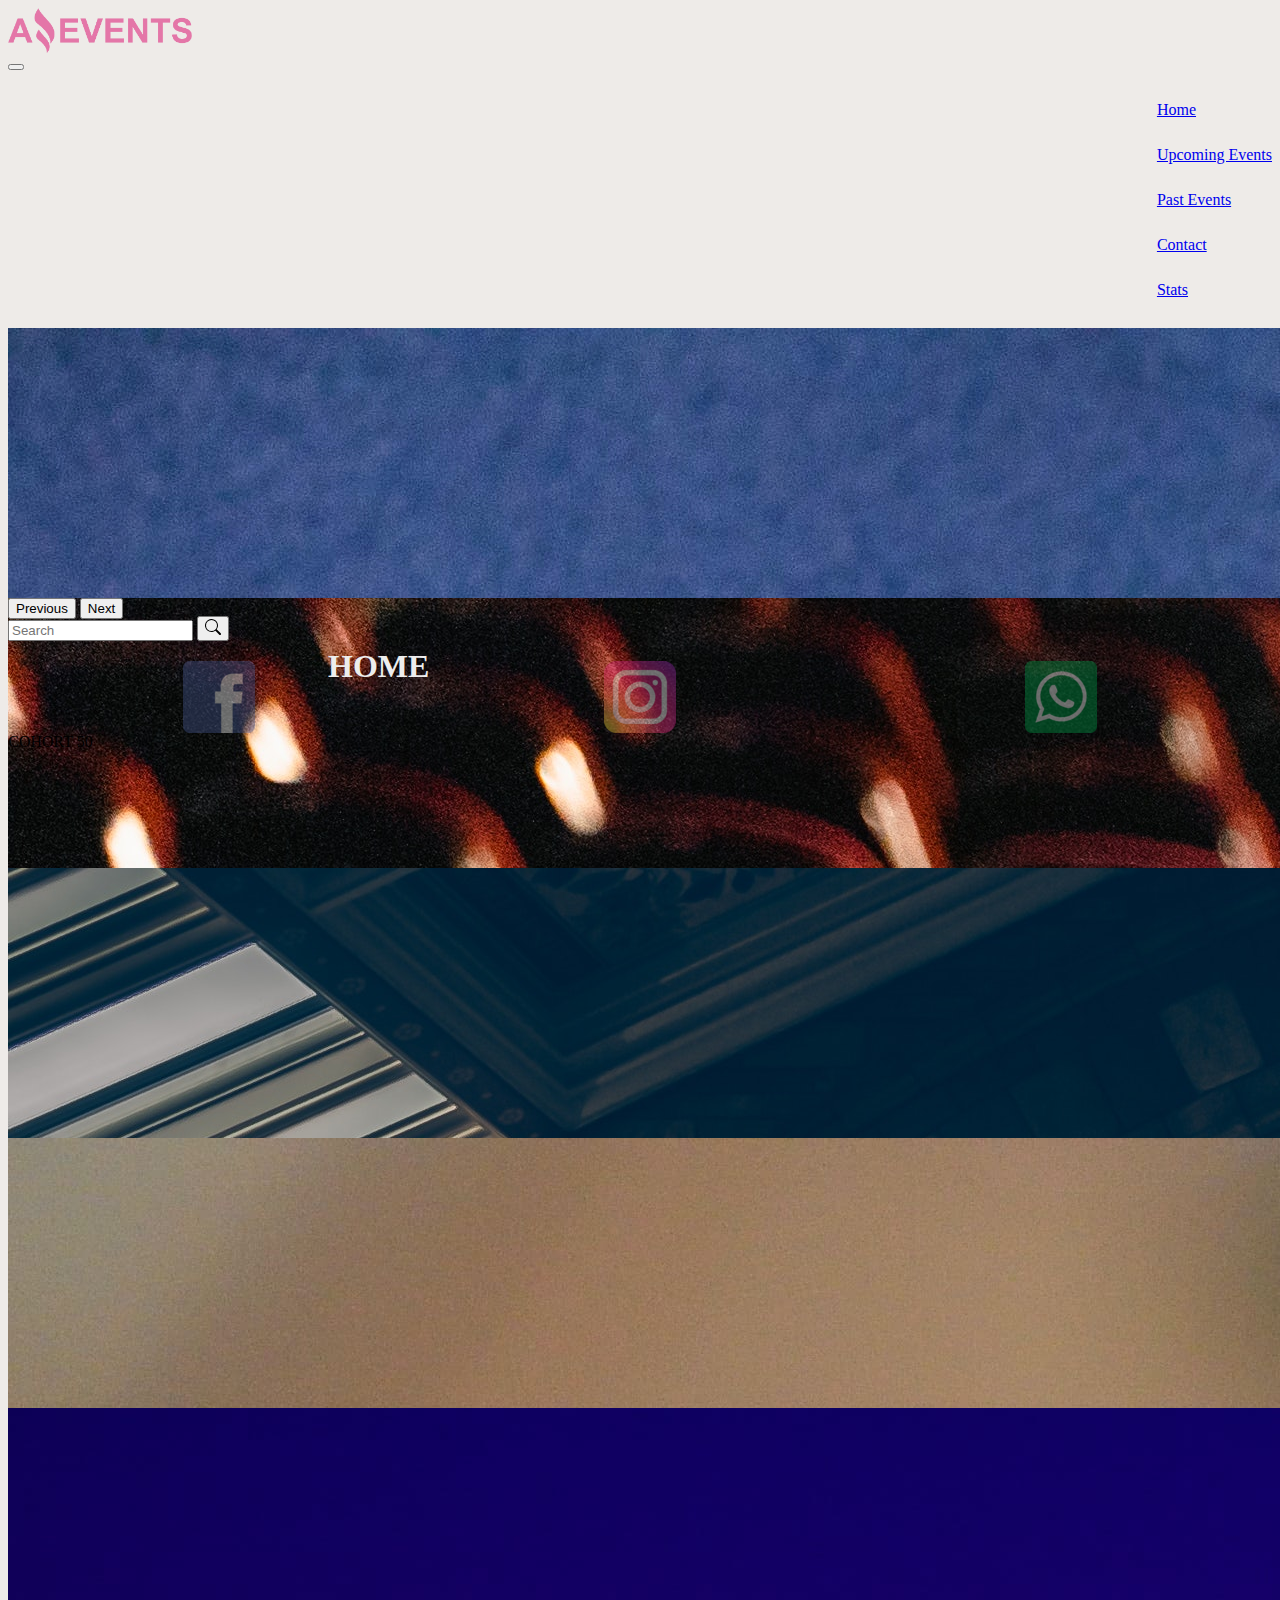
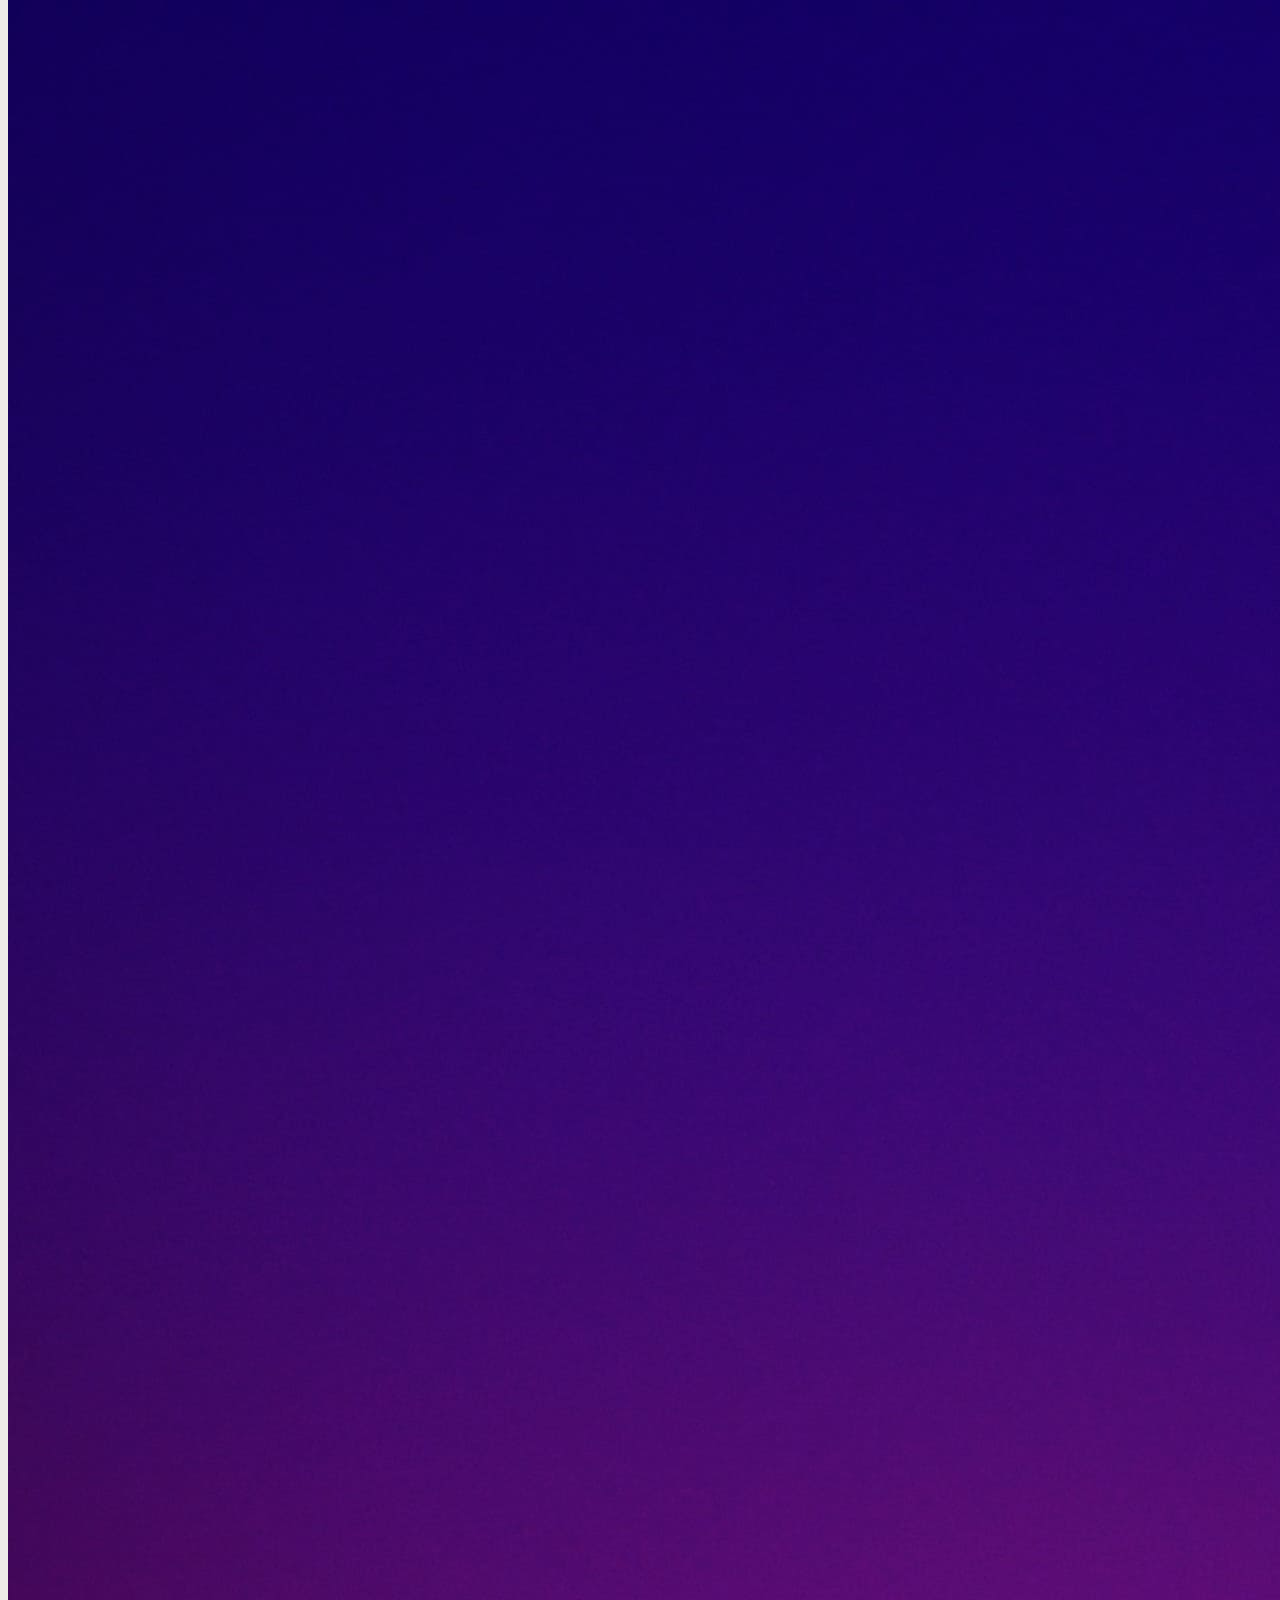
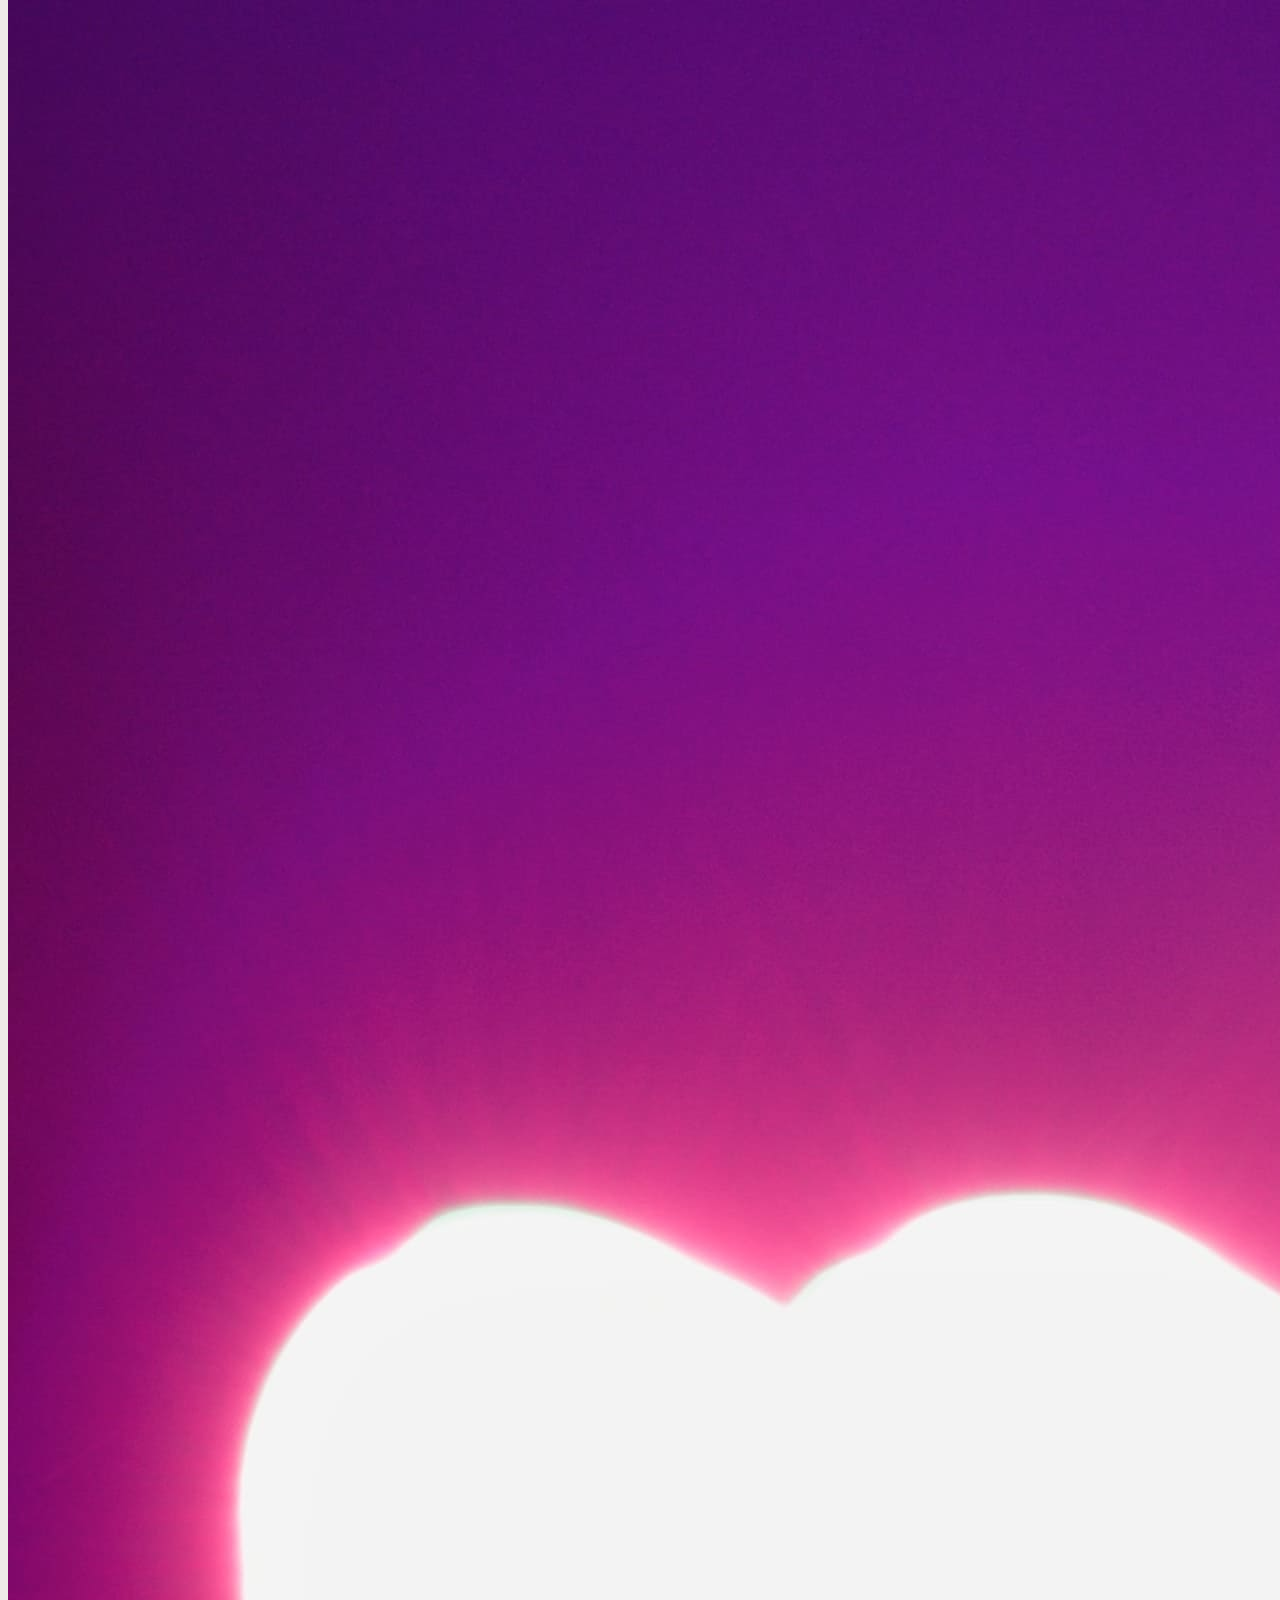
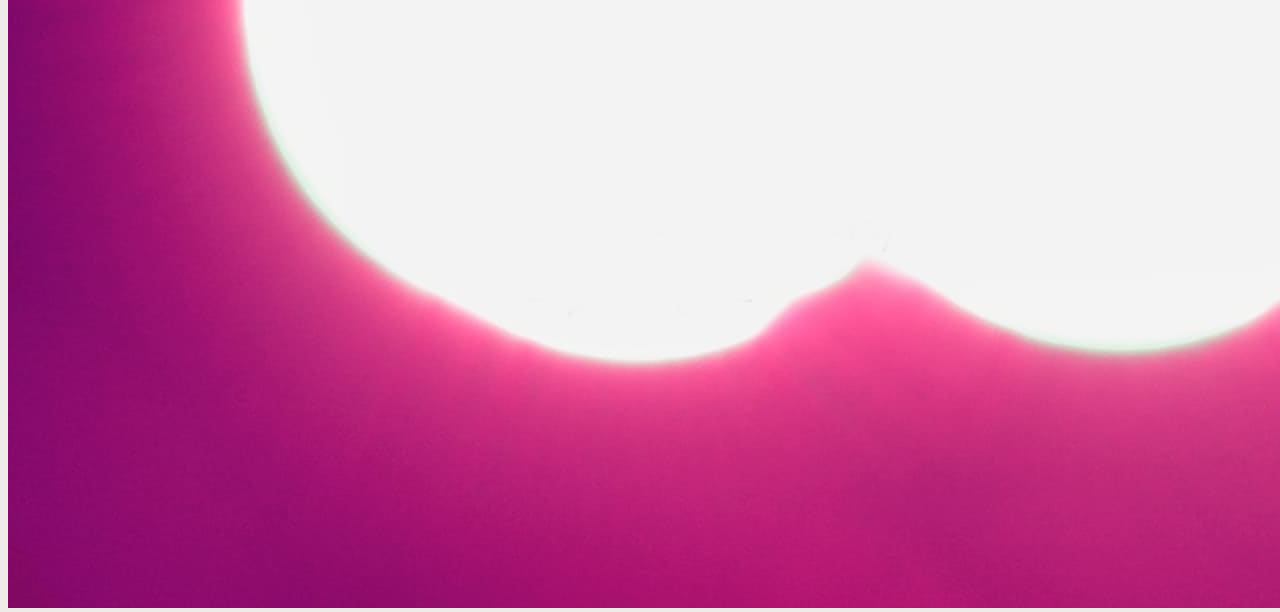
<file: index.html>
<!DOCTYPE html>
<html lang="en">

<head>
    <meta charset="UTF-8">
    <meta name="viewport" content="width=device-width, initial-scale=1.0">
    <title>Amazing Events - Home</title>
    <link rel="shortcut icon" href="./assets/images/favicon.png" type="image/x-icon">
    <link href="https://cdn.jsdelivr.net/npm/bootstrap@5.3.1/dist/css/bootstrap.min.css" rel="stylesheet"
        integrity="sha384-4bw+/aepP/YC94hEpVNVgiZdgIC5+VKNBQNGCHeKRQN+PtmoHDEXuppvnDJzQIu9" crossorigin="anonymous">
    <link rel="stylesheet" href="./assets/styles/style.css">
</head>

<body>
    <nav class="navbar navbar-expand-lg bg-body-tertiary ">
        <div class="container-fluid d-flex justify-content-between  ">
          <a class="navbar-brand col-lg-4" href="#"><img src="./assets/images/amazing_brand.png" alt="Amazing events logo"></a>
          <button class="navbar-toggler" type="button" data-bs-toggle="collapse" data-bs-target="#navbarNav" aria-controls="navbarNav" aria-expanded="false" aria-label="Toggle navigation">
            <span class="navbar-toggler-icon"></span>
          </button>
          <div class="collapse navbar-collapse " id="navbarNav">
            <ul class="navbar-nav gap-3">
              <li class="nav-item btn btn-outline-danger">
                <a class="nav-link active" aria-current="page" href="#">Home</a>
              </li>
              <li class="nav-item btn btn-outline-danger">
                <a class="nav-link" href="./assets/pages/upcomingEvents.html">Upcoming Events</a>
              </li>
              <li class="nav-item btn btn-outline-danger">
                <a class="nav-link" href="./assets/pages/pastEvents.html">Past Events</a>
              </li>
              <li class="nav-item btn btn-outline-danger">
                <a class="nav-link" href="./assets/pages/contact.html">Contact</a>
              </li>
              <li class="nav-item btn btn-outline-danger">
                <a class="nav-link" href="./assets/pages/stats.html">Stats</a>
              </li>
            </ul>
          </div>
        </div>
      </nav>

      <header id="hIndex">
        <div id="headerCarousel" class="carousel slide carousel-fade " data-bs-ride="carousel">
          <div class="carousel-inner d-flex">
            <h1 id="indexPag" class="align-self-center col-6 text-center display-1 pagRef">HOME</h1>
            <div class="carousel-item active">
              <img src="./assets/images/optional_banner_1.jpg" class="d-block w-100" alt="Banner food">
            </div>
            <div class="carousel-item">
              <img src="./assets/images/optional_banner_2.jpg" class="d-block w-100" alt="Banner teather">
            </div>
            <div class="carousel-item">
              <img src="./assets/images/optional_banner_3.jpg" class="d-block w-100" alt="Banner Museum">
            </div>
            <div class="carousel-item">
              <img src="./assets/images/optional_banner_4.jpg" class="d-block w-100" alt="Banner spots">
            </div>
            <div class="carousel-item">
              <img src="./assets/images/optional_banner_5.jpg" class="d-block w-100" alt="Banner music show">
            </div>
          </div>
          <button class="carousel-control-prev" type="button" data-bs-target="#headerCarousel" data-bs-slide="prev">
            <span class="carousel-control-prev-icon" aria-hidden="true"></span>
            <span class="visually-hidden">Previous</span>
          </button>
          <button class="carousel-control-next" type="button" data-bs-target="#headerCarousel" data-bs-slide="next">
            <span class="carousel-control-next-icon" aria-hidden="true"></span>
            <span class="visually-hidden">Next</span>
          </button>
        </div>
      </header>
      <hr>
      <main id="mainInx" class=" d-flex flex-column gap-4 col-12 my-4">
          <!-- category -->
        <div class="d-flex flex-wrap m-3 gap-3 justify-content-between">
          <div id="filterBox" class="btn-group btn-group-sm d-flex flex-wrap   col-12 col-xl-8 col-xxl-8 " role="group" aria-label="Basic radio toggle button group">
            <!-- checkboxes-->
            
          </div>
          <!-- search -->
          <div class="container-fluid col-md-10 col-lg-4 col-xl-2 m-xl-0">
            <form class="d-flex" role="search">
              <input id="inputBtn" class="form-control me-2" type="search" placeholder="Search" aria-label="Search">
              <button id="searchBtn" class="btn btn-outline-danger" type="submit"><svg xmlns="http://www.w3.org/2000/svg" width="16" height="16"
                  fill="currentColor" class="bi bi-search" viewBox="0 0 16 16">
                  <path
                    d="M11.742 10.344a6.5 6.5 0 1 0-1.397 1.398h-.001c.03.04.062.078.098.115l3.85 3.85a1 1 0 0 0 1.415-1.414l-3.85-3.85a1.007 1.007 0 0 0-.115-.1zM12 6.5a5.5 5.5 0 1 1-11 0 5.5 5.5 0 0 1 11 0z" />
                </svg></button>
            </form>
          </div>
        </div>
        <!-- cards -->
        <section id="cardsIndex" class="container-fluid d-flex flex-wrap justify-content-center gap-5 ">
          
        </section>
      </main>
      <hr>
      <footer class="d-flex flex-wrap p-5 col-12">
        <div class="d-flex gap-3 flex-md-row flex-lg-row align-self-center">
          <a href="https://www.facebook.com/">
            <img src="./assets/images/facebook.png" alt="facebook logo">
          </a>
          <a href="https://www.instagram.com/">
          <img src="./assets/images/instagram.png" alt="instagram logo">
          </a>
          <a href="https://web.whatsapp.com/">
          <img src="./assets/images/whatsapp.png" alt="whatsapp logo">
          </a>
        </div>
        <p class="h-25 m-0 align-self-center display-5 h-75">COHORT 50</p>
      </footer>
<!--  bootstrap y scripts  -->
    <script type="module" src="./assets/scripts/modules/functions.js"></script>
    <script src="https://cdn.jsdelivr.net/npm/bootstrap@5.3.1/dist/js/bootstrap.bundle.min.js"
        integrity="sha384-HwwvtgBNo3bZJJLYd8oVXjrBZt8cqVSpeBNS5n7C8IVInixGAoxmnlMuBnhbgrkm"
        crossorigin="anonymous"></script>
    <script type="module" src="./assets/scripts/index.js"></script>    
</body>

</html>
</file>
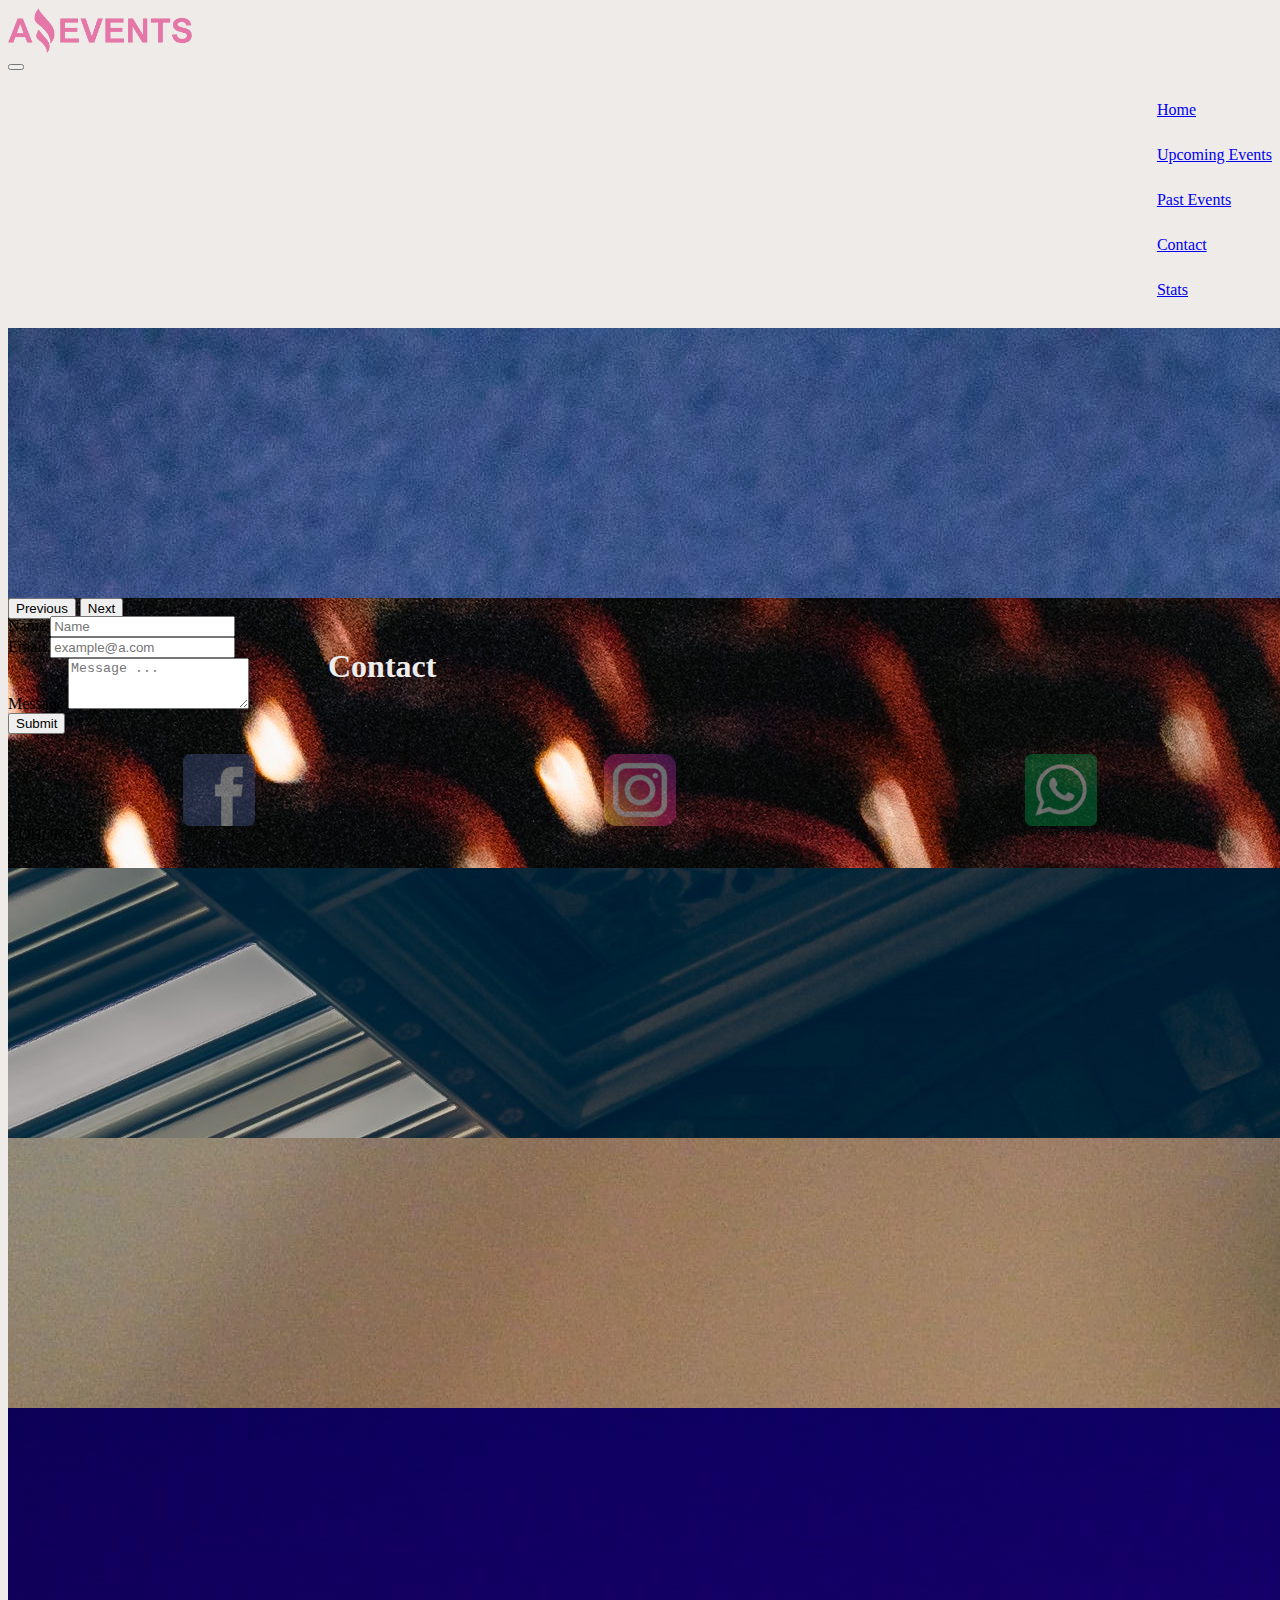
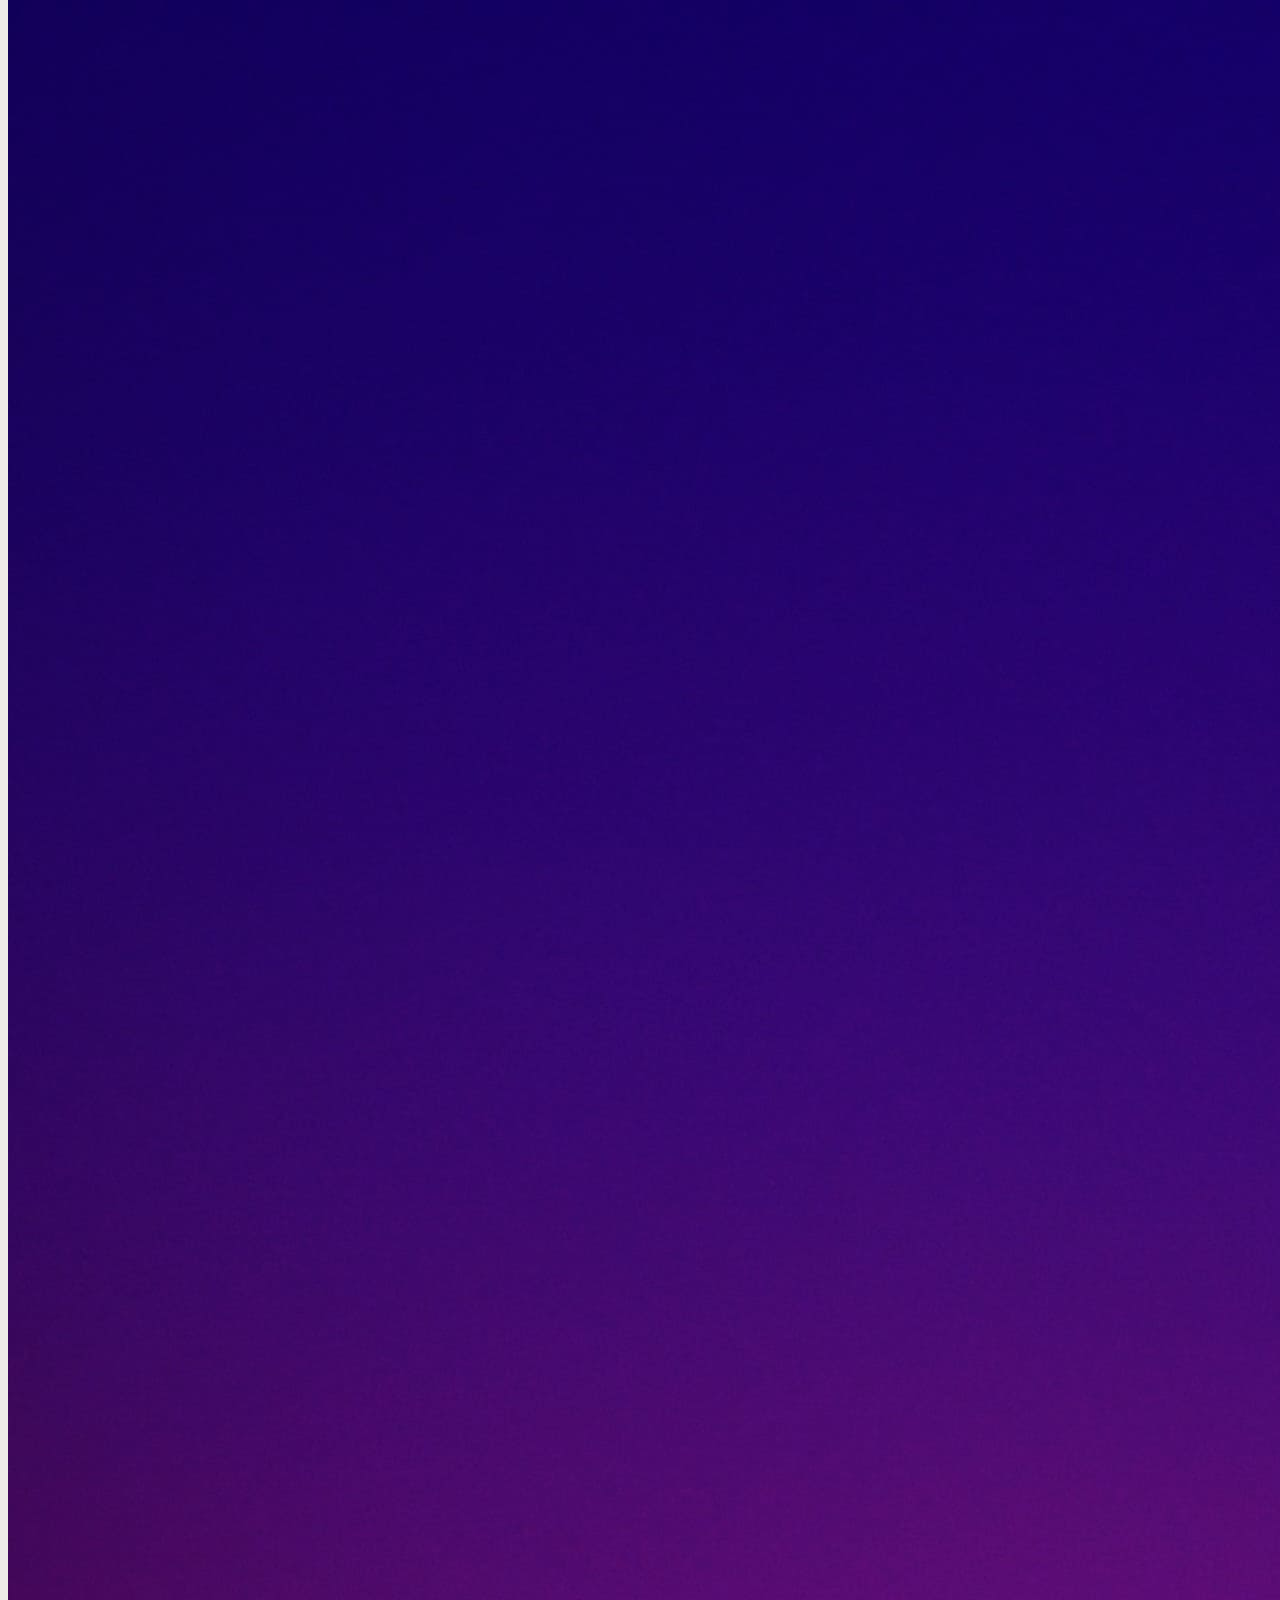
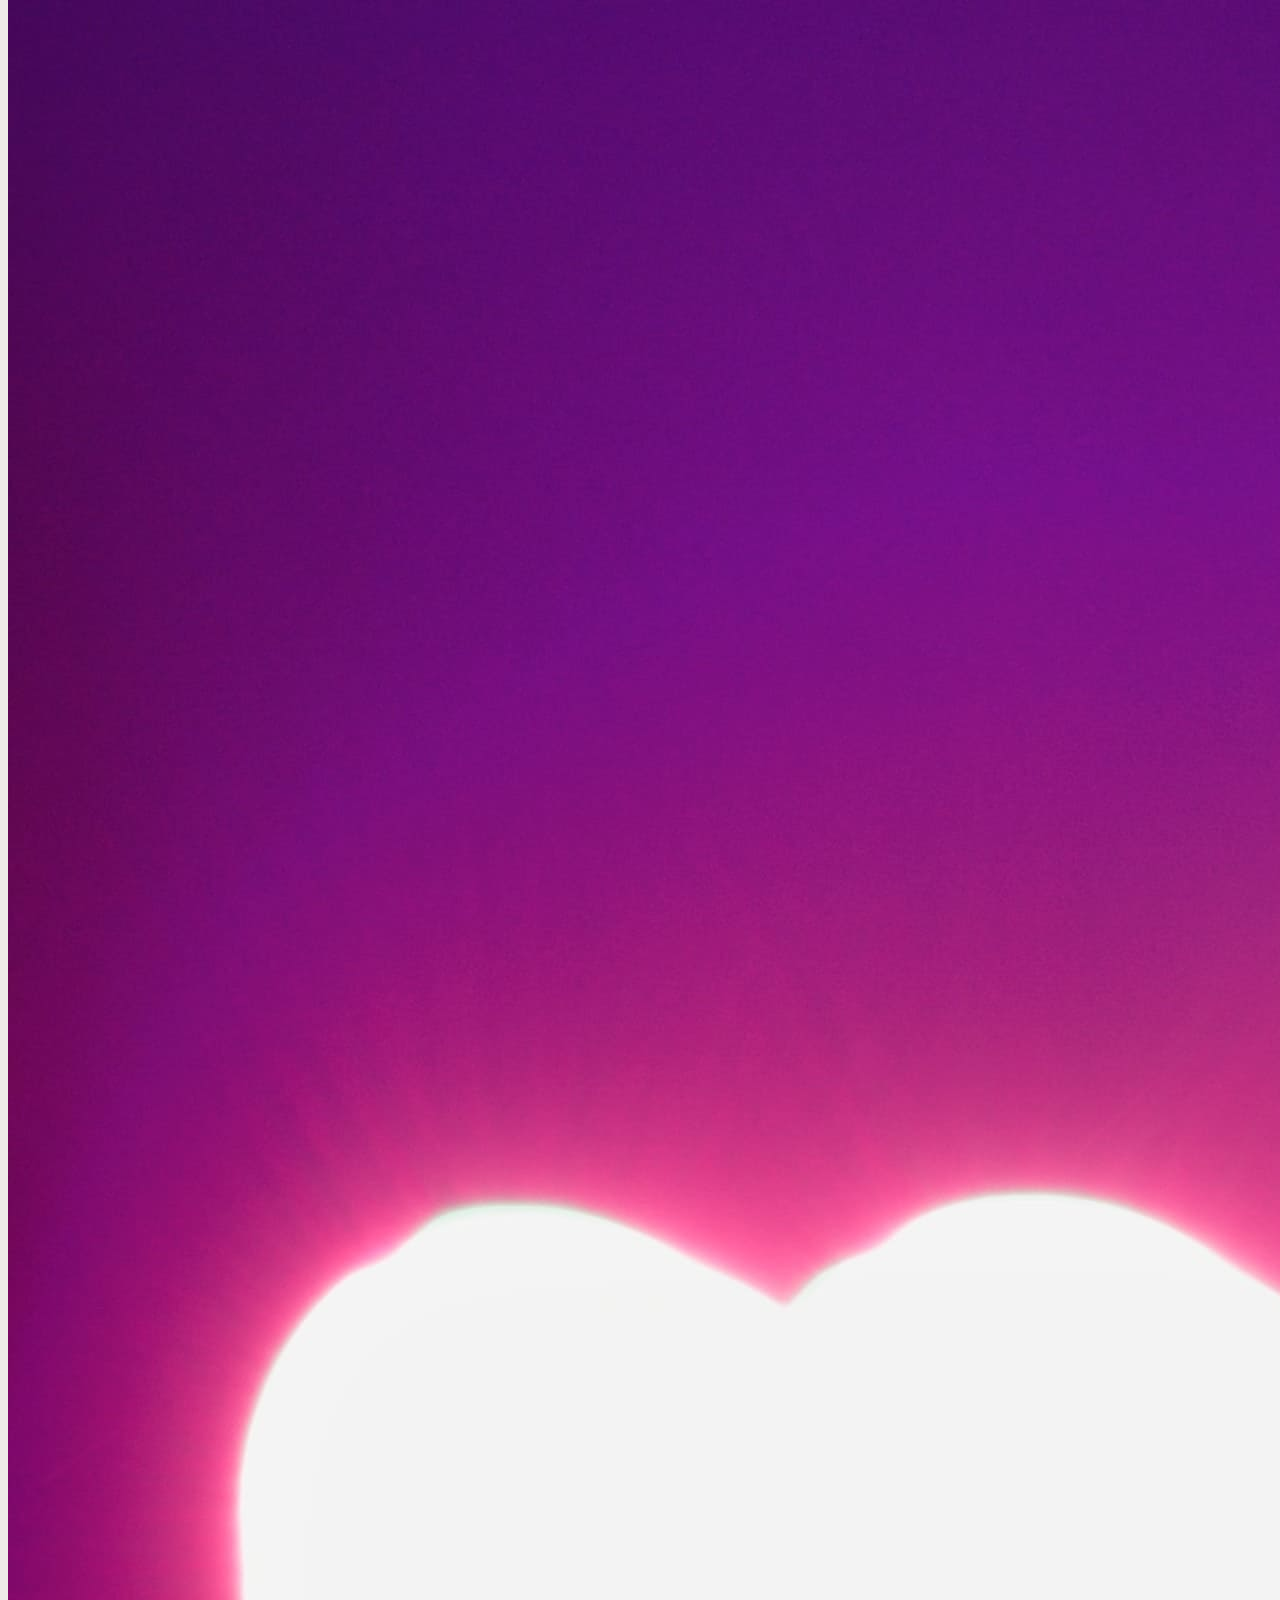
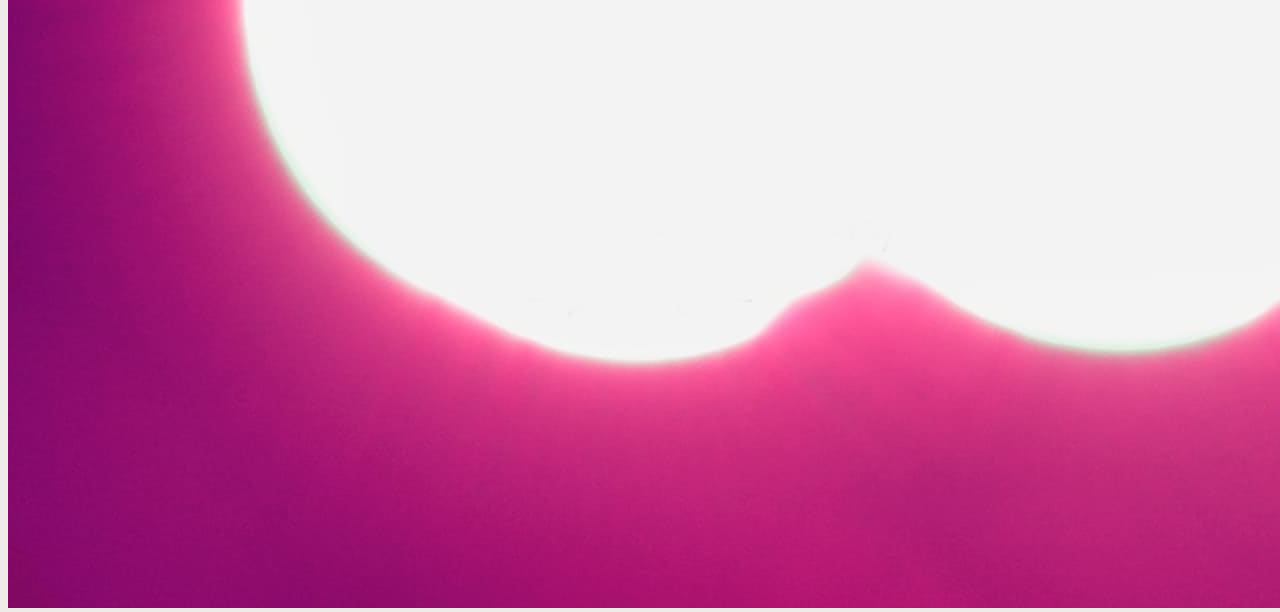
<file: assets/pages/contact.html>
<!DOCTYPE html>
<html lang="en">

<head>
    <meta charset="UTF-8">
    <meta name="viewport" content="width=device-width, initial-scale=1.0">
    <title>Amazing Events - Contact</title>
    <link rel="shortcut icon" href="../images/favicon.png" type="image/x-icon">
    <link href="https://cdn.jsdelivr.net/npm/bootstrap@5.3.1/dist/css/bootstrap.min.css" rel="stylesheet"
        integrity="sha384-4bw+/aepP/YC94hEpVNVgiZdgIC5+VKNBQNGCHeKRQN+PtmoHDEXuppvnDJzQIu9" crossorigin="anonymous">
    <link rel="stylesheet" href="../styles/style.css">
</head>

<body>
    <nav class="navbar navbar-expand-lg bg-body-tertiary ">
        <div class="container-fluid d-flex justify-content-between  ">
            <a class="navbar-brand col-lg-4" href="../../index.html"><img src="../images/amazing_brand.png"
                    alt="Amazing events logo"></a>
            <button class="navbar-toggler" type="button" data-bs-toggle="collapse" data-bs-target="#navbarNav"
                aria-controls="navbarNav" aria-expanded="false" aria-label="Toggle navigation">
                <span class="navbar-toggler-icon"></span>
            </button>
            <div class="collapse navbar-collapse " id="navbarNav">
                <ul class="navbar-nav gap-3">
                    <li class="nav-item btn btn-outline-danger">
                        <a class="nav-link " href="../../index.html">Home</a>
                    </li>
                    <li class="nav-item btn btn-outline-danger">
                        <a class="nav-link" href="./upcomingEvents.html">Upcoming Events</a>
                    </li>
                    <li class="nav-item btn btn-outline-danger">
                        <a class="nav-link" href="./pastEvents.html">Past Events</a>
                    </li>
                    <li class="nav-item btn btn-outline-danger">
                        <a class="nav-link active" aria-current="page" href="#">Contact</a>
                    </li>
                    <li class="nav-item btn btn-outline-danger">
                        <a class="nav-link" href="./stats.html">Stats</a>
                    </li>
                </ul>
            </div>
        </div>
    </nav>

    <header id="hIndex">
        <div id="headerCarousel" class="carousel slide carousel-fade " data-bs-ride="carousel">
            <div class="carousel-inner d-flex">
                <h1 class="align-self-center col-6 text-center display-1">Contact</h1>
                <div class="carousel-item active">
                    <img src="../images/optional_banner_1.jpg" class="d-block w-100" alt="Banner food">
                </div>
                <div class="carousel-item">
                    <img src="../images/optional_banner_2.jpg" class="d-block w-100" alt="Banner teather">
                </div>
                <div class="carousel-item">
                    <img src="../images/optional_banner_3.jpg" class="d-block w-100" alt="Banner Museum">
                </div>
                <div class="carousel-item">
                    <img src="../images/optional_banner_4.jpg" class="d-block w-100" alt="Banner spots">
                </div>
                <div class="carousel-item">
                    <img src="../images/optional_banner_5.jpg" class="d-block w-100" alt="Banner music show">
                </div>
            </div>
            <button class="carousel-control-prev" type="button" data-bs-target="#headerCarousel" data-bs-slide="prev">
                <span class="carousel-control-prev-icon" aria-hidden="true"></span>
                <span class="visually-hidden">Previous</span>
            </button>
            <button class="carousel-control-next" type="button" data-bs-target="#headerCarousel" data-bs-slide="next">
                <span class="carousel-control-next-icon" aria-hidden="true"></span>
                <span class="visually-hidden">Next</span>
            </button>
        </div>
    </header>
    <hr>
    <main class="py-2 d-flex align-items-center">
        <div class="container d-flex flex-column align-items-center">
            <form id="formCont" class="row g-3 col-10 col-md-8 col-xl-6 shadow-lg radiusCard p-2 d-flex flex-column">
                <div class="mb-3">
                    <label for="nameInp" class="form-label">Name</label>
                    <input type="text" class="form-control" id="nameInp" placeholder="Name">
                </div>
                <div class="mb-3">
                    <label for="emailInp" class="form-label">Email</label>
                    <input type="text" class="form-control" id="emailInp" placeholder="example@a.com">
                </div>  
                <div class="mb-5">
                    <label for="messageInp" class="form-label">Message</label>
                    <textarea class="form-control h-100" id="messageInp" placeholder="Message ..." rows="3"></textarea>
                </div>
                <input class="btn btn-light col-12 col-sm-5 col-md-4 col-lg-3 col-xl-3 col-xxl-3 m-0 align-self-end" type="submit" value="Submit">
            </form>
        </div>
    </main>
    <hr>
    <footer class="d-flex flex-wrap p-5 col-12">
        <div class="d-flex gap-3 flex-md-row flex-lg-row align-self-center">
            <a href="https://www.facebook.com/">
                <img src="../images/facebook.png" alt="facebook logo">
            </a>
            <a href="https://www.instagram.com/">
                <img src="../images/instagram.png" alt="instagram logo">
            </a>
            <a href="https://web.whatsapp.com/">
                <img src="../images/whatsapp.png" alt="whatsapp logo">
            </a>
        </div>
        <p class="h-25 m-0 align-self-center display-5 h-75">COHORT 50</p>
    </footer>
    <!-- bootstrap -->
    <script src="https://cdn.jsdelivr.net/npm/bootstrap@5.3.1/dist/js/bootstrap.bundle.min.js"
        integrity="sha384-HwwvtgBNo3bZJJLYd8oVXjrBZt8cqVSpeBNS5n7C8IVInixGAoxmnlMuBnhbgrkm"
        crossorigin="anonymous"></script>
</body>

</html>
</file>
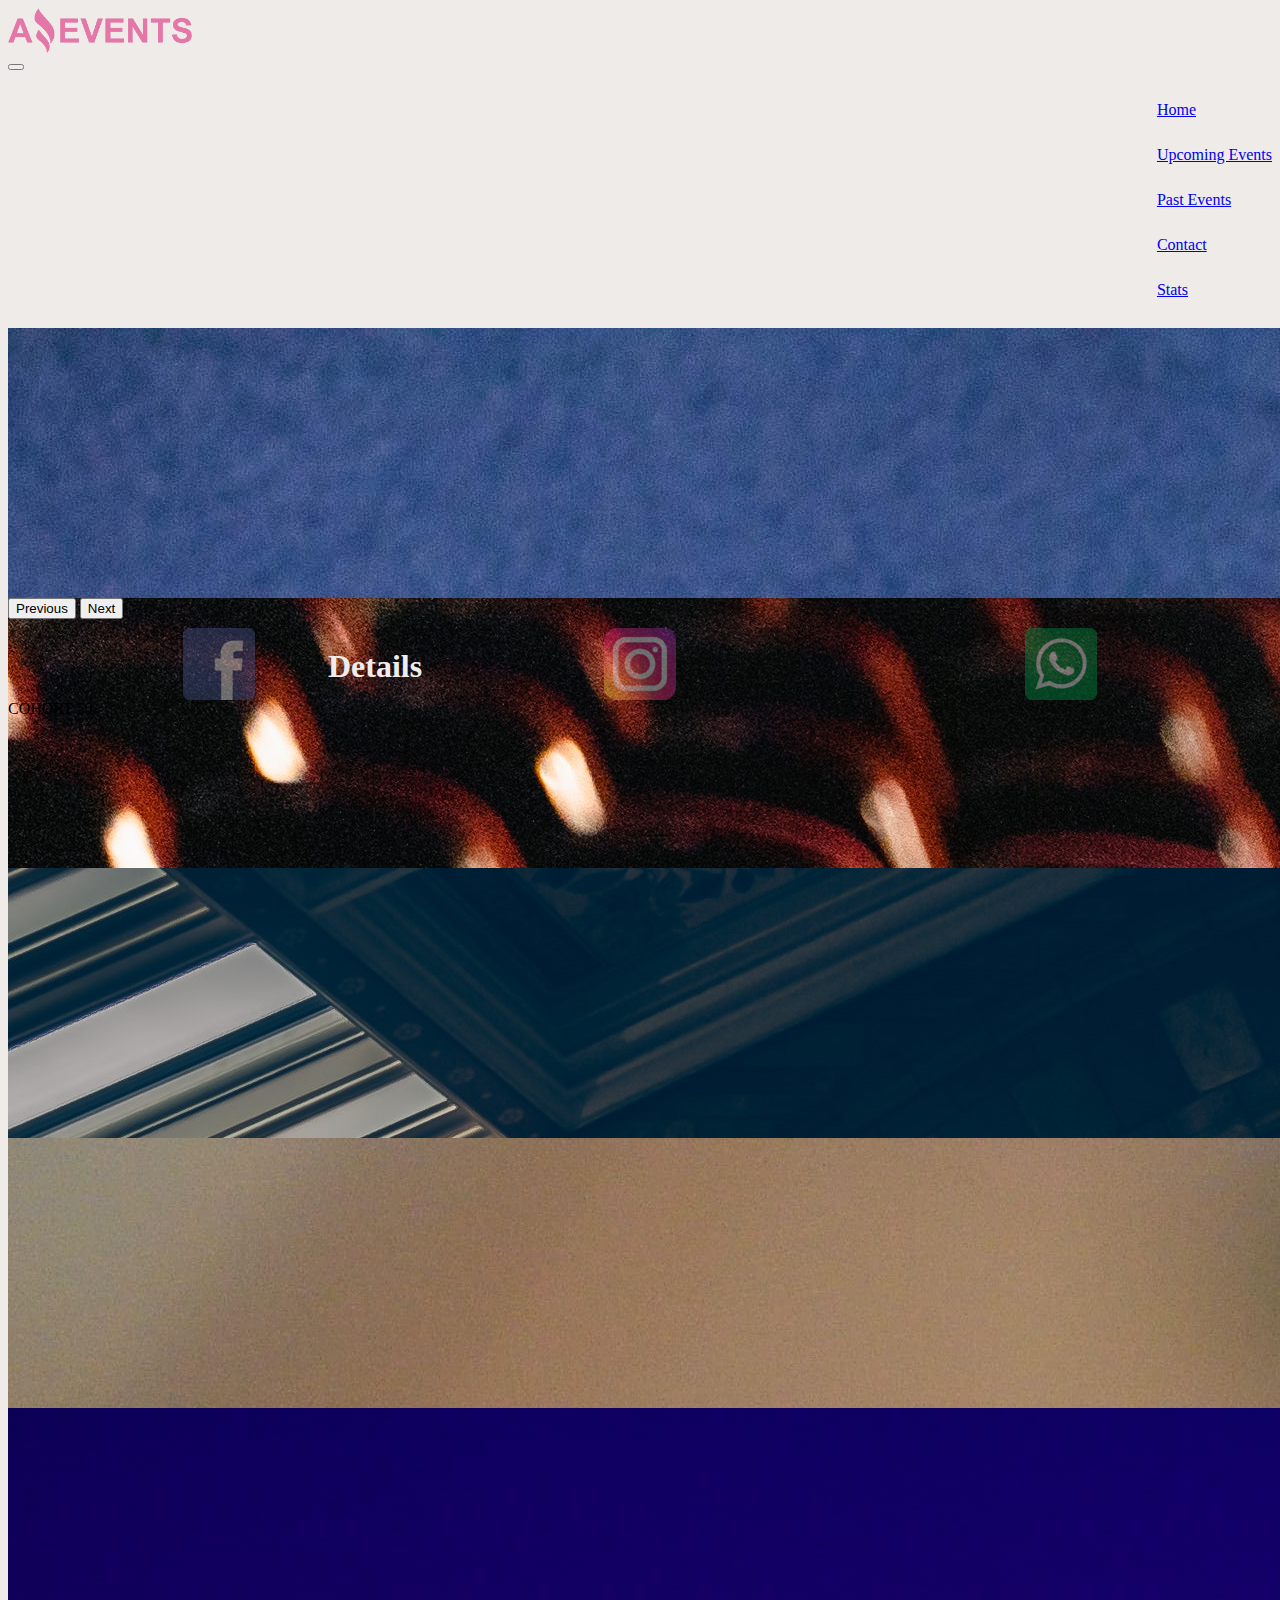
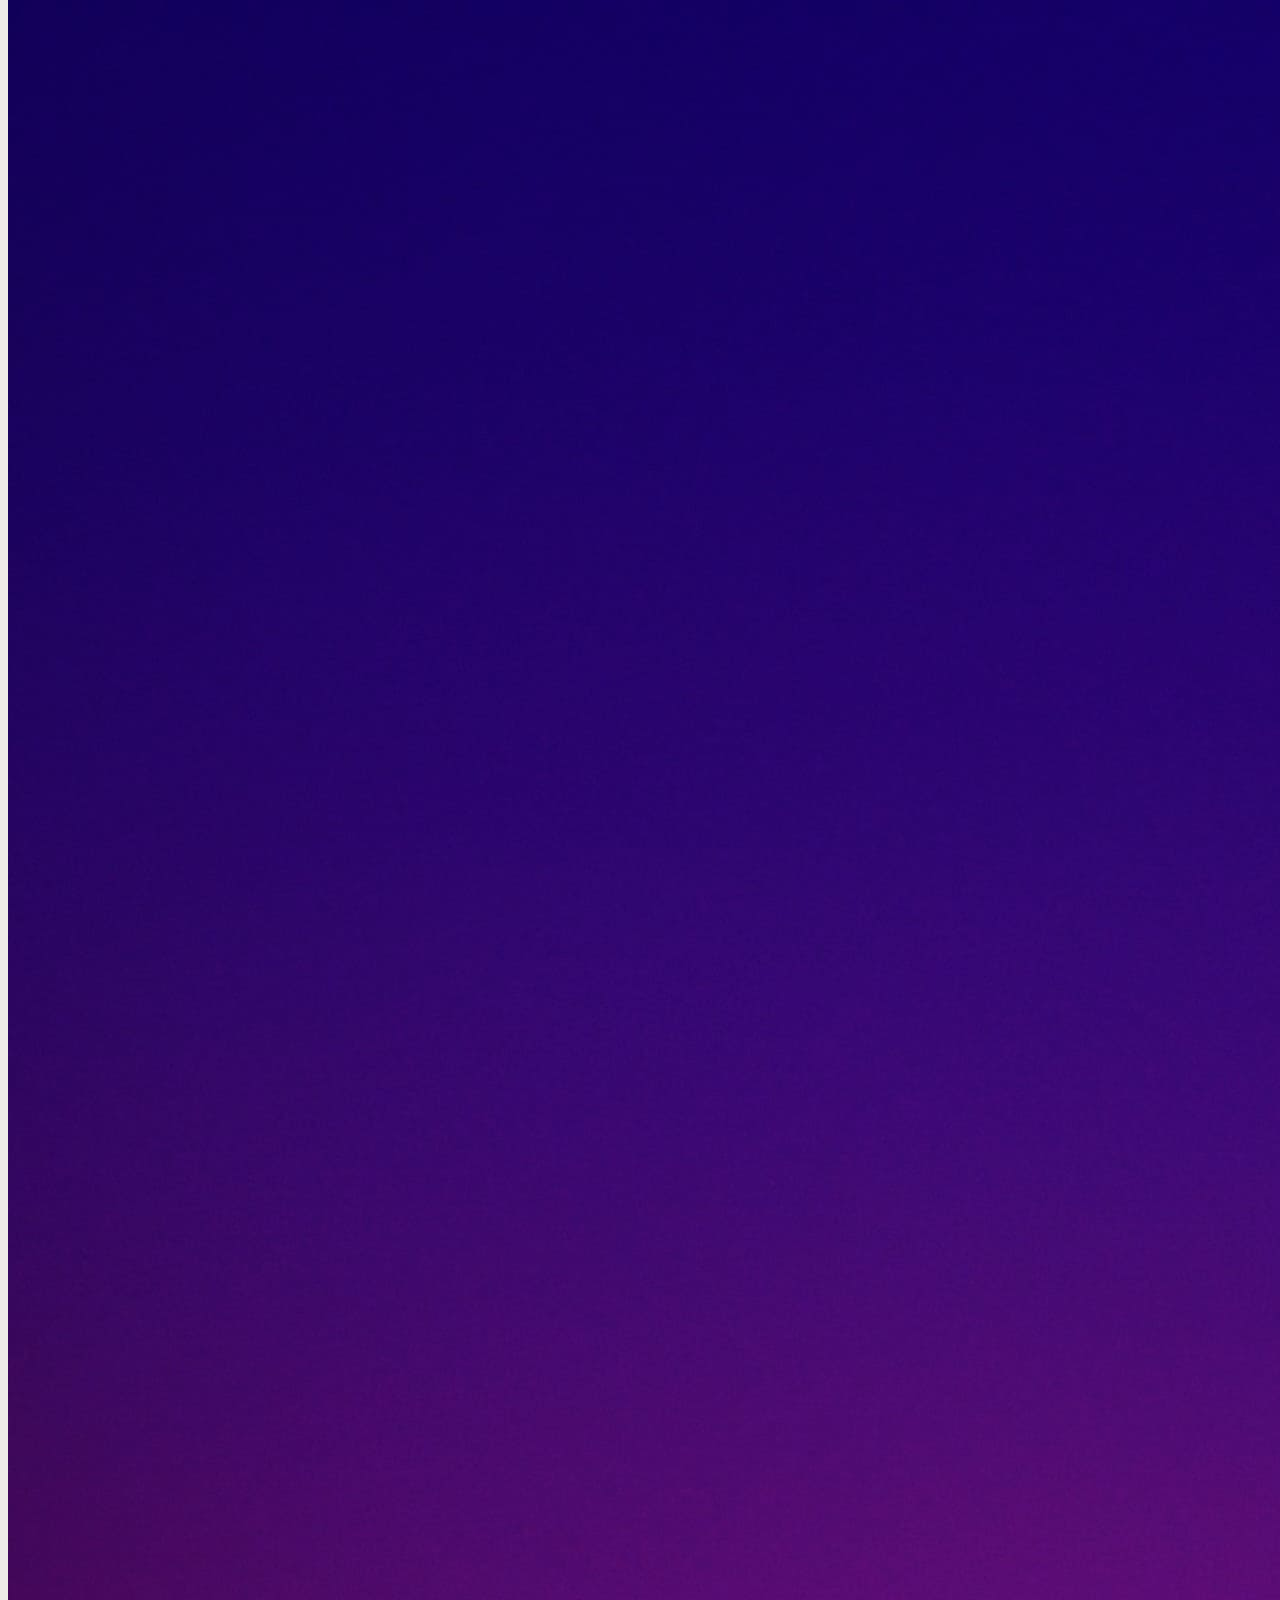
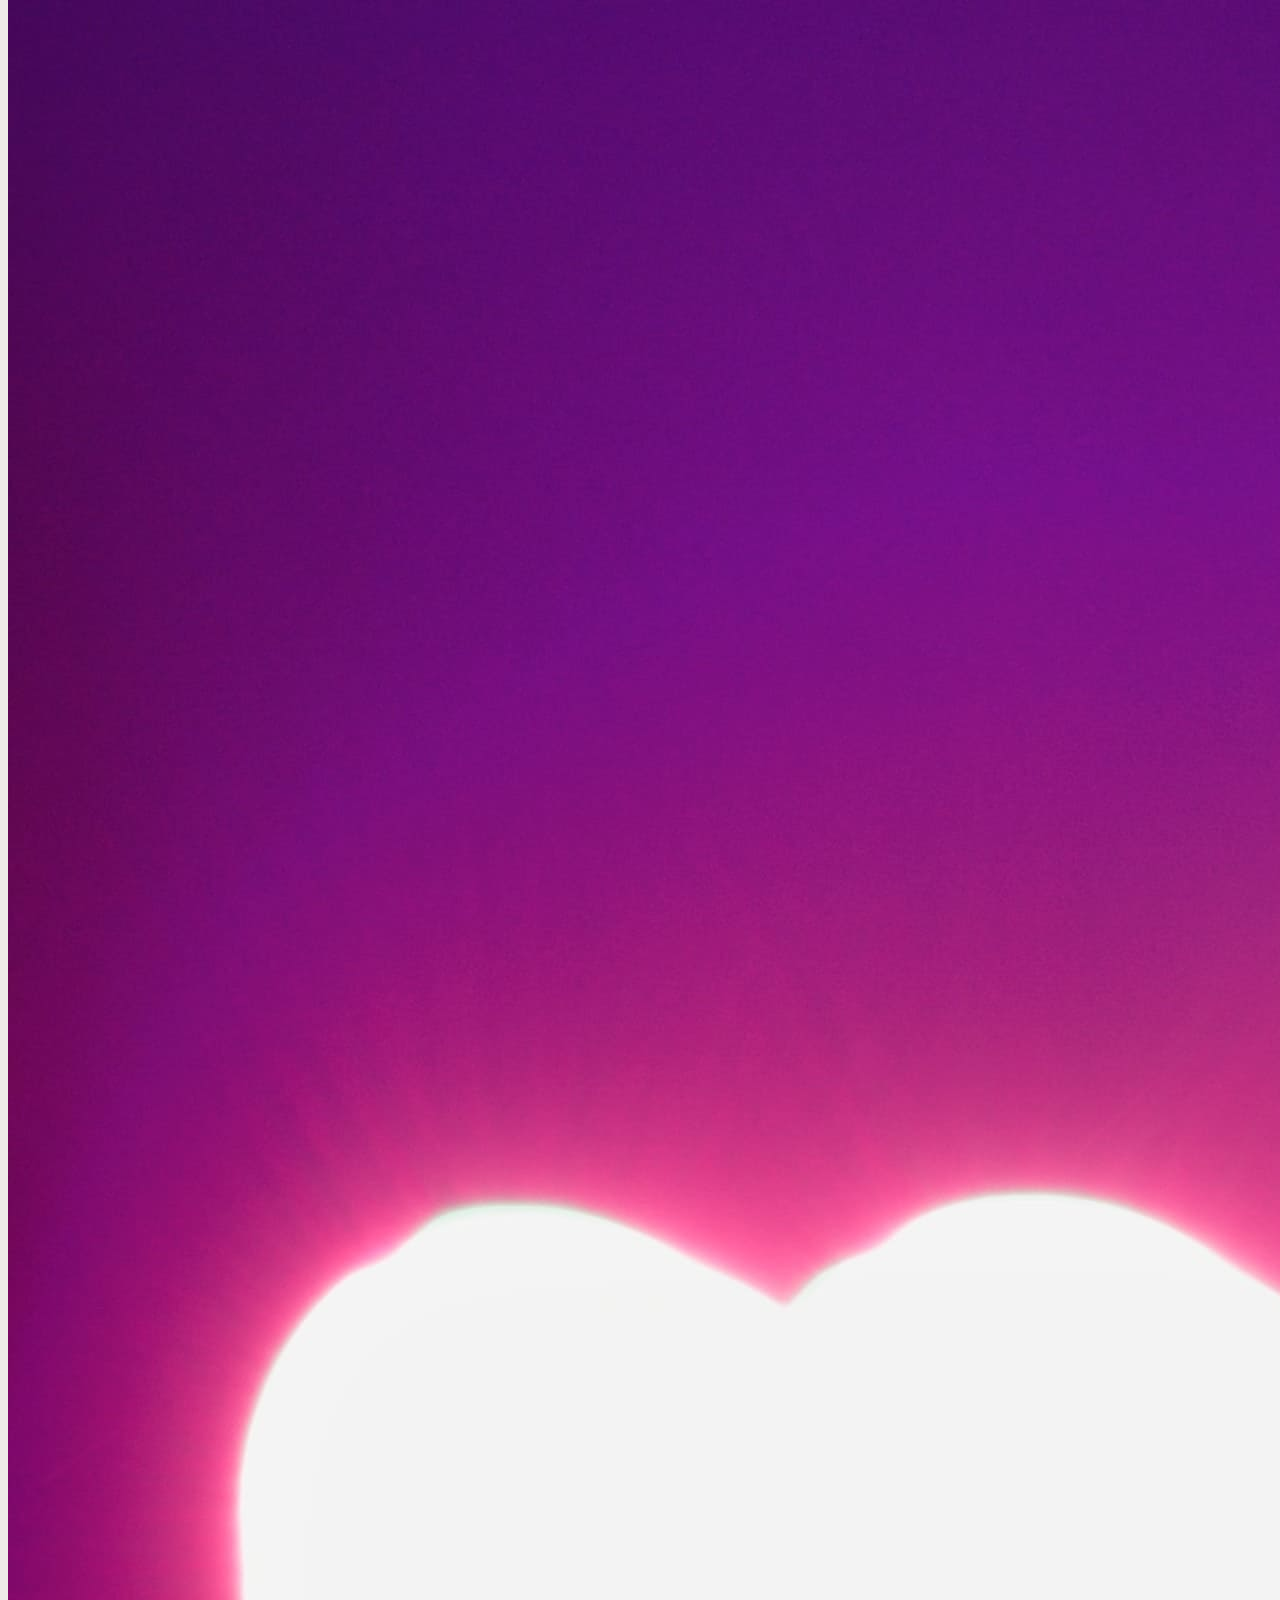
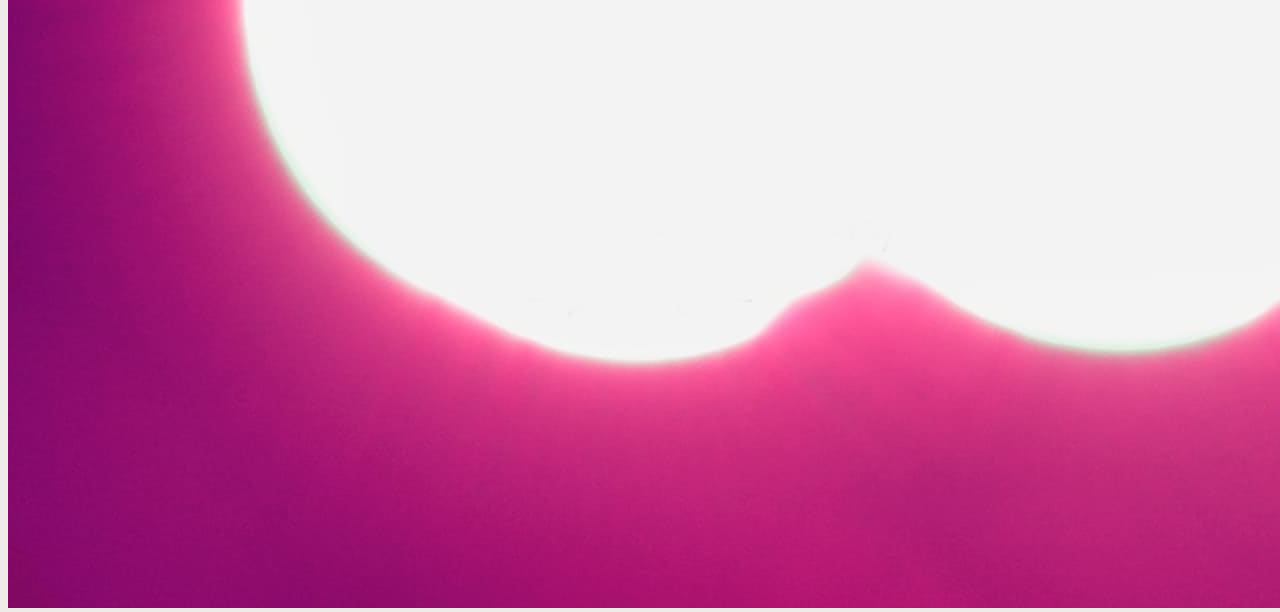
<file: assets/pages/details.html>
<!DOCTYPE html>
<html lang="en">

<head>
    <meta charset="UTF-8">
    <meta name="viewport" content="width=device-width, initial-scale=1.0">
    <title>Amazing Events - Details</title>
    <link rel="shortcut icon" href="../images/favicon.png" type="image/x-icon">
    <link href="https://cdn.jsdelivr.net/npm/bootstrap@5.3.1/dist/css/bootstrap.min.css" rel="stylesheet"
        integrity="sha384-4bw+/aepP/YC94hEpVNVgiZdgIC5+VKNBQNGCHeKRQN+PtmoHDEXuppvnDJzQIu9" crossorigin="anonymous">
    <link rel="stylesheet" href="../styles/style.css">
</head>

<body>
    <nav class="navbar navbar-expand-lg bg-body-tertiary ">
        <div class="container-fluid d-flex justify-content-between  ">
            <a class="navbar-brand col-lg-4" href="../../index.html"><img src="../images/amazing_brand.png"
                    alt="Amazing events logo"></a>
            <button class="navbar-toggler" type="button" data-bs-toggle="collapse" data-bs-target="#navbarNav"
                aria-controls="navbarNav" aria-expanded="false" aria-label="Toggle navigation">
                <span class="navbar-toggler-icon"></span>
            </button>
            <div class="collapse navbar-collapse " id="navbarNav">
                <ul class="navbar-nav gap-3">
                    <li class="nav-item btn btn-outline-danger">
                        <a class="nav-link " href="../../index.html">Home</a>
                    </li>
                    <li class="nav-item btn btn-outline-danger">
                        <a class="nav-link" href="./upcomingEvents.html">Upcoming Events</a>
                    </li>
                    <li class="nav-item btn btn-outline-danger">
                        <a class="nav-link" href="./pastEvents.html">Past Events</a>
                    </li>
                    <li class="nav-item btn btn-outline-danger">
                        <a class="nav-link"  href="./contact.html">Contact</a>
                    </li>
                    <li class="nav-item btn btn-outline-danger">
                        <a class="nav-link" href="./stats.html">Stats</a>
                    </li>
                </ul>
            </div>
        </div>
    </nav>

    <header id="hIndex">
        <div id="headerCarousel" class="carousel slide carousel-fade " data-bs-ride="carousel">
            <div class="carousel-inner d-flex">
                <h1 class="align-self-center col-6 text-center display-1">Details</h1>
                <div class="carousel-item active">
                    <img src="../images/optional_banner_1.jpg" class="d-block w-100" alt="Banner food">
                </div>
                <div class="carousel-item">
                    <img src="../images/optional_banner_2.jpg" class="d-block w-100" alt="Banner teather">
                </div>
                <div class="carousel-item">
                    <img src="../images/optional_banner_3.jpg" class="d-block w-100" alt="Banner Museum">
                </div>
                <div class="carousel-item">
                    <img src="../images/optional_banner_4.jpg" class="d-block w-100" alt="Banner spots">
                </div>
                <div class="carousel-item">
                    <img src="../images/optional_banner_5.jpg" class="d-block w-100" alt="Banner music show">
                </div>
            </div>
            <button class="carousel-control-prev" type="button" data-bs-target="#headerCarousel" data-bs-slide="prev">
                <span class="carousel-control-prev-icon" aria-hidden="true"></span>
                <span class="visually-hidden">Previous</span>
            </button>
            <button class="carousel-control-next" type="button" data-bs-target="#headerCarousel" data-bs-slide="next">
                <span class="carousel-control-next-icon" aria-hidden="true"></span>
                <span class="visually-hidden">Next</span>
            </button>
        </div>
    </header>
    <hr>
    <main id="detailCard" class="py-3 d-flex flex-column align-items-center">
        <!-- card -->
    </main>
    <hr>
    <footer class="d-flex flex-wrap p-5 col-12">
        <div class="d-flex gap-3 flex-md-row flex-lg-row align-self-center">
            <a href="https://www.facebook.com/">
                <img src="../images/facebook.png" alt="facebook logo">
            </a>
            <a href="https://www.instagram.com/">
                <img src="../images/instagram.png" alt="instagram logo">
            </a>
            <a href="https://web.whatsapp.com/">
                <img src="../images/whatsapp.png" alt="whatsapp logo">
            </a>
        </div>
        <p class="h-25 m-0 align-self-center display-5 h-75">COHORT 50</p>
    </footer>
    <!-- bootstrap -->
    <script type="module" src="../scripts/modules/functions.js"></script>
    <script src="https://cdn.jsdelivr.net/npm/bootstrap@5.3.1/dist/js/bootstrap.bundle.min.js"
        integrity="sha384-HwwvtgBNo3bZJJLYd8oVXjrBZt8cqVSpeBNS5n7C8IVInixGAoxmnlMuBnhbgrkm"
        crossorigin="anonymous"></script>
    <script type="module" src="../scripts/details.js"></script>
</body>

</html>
</file>
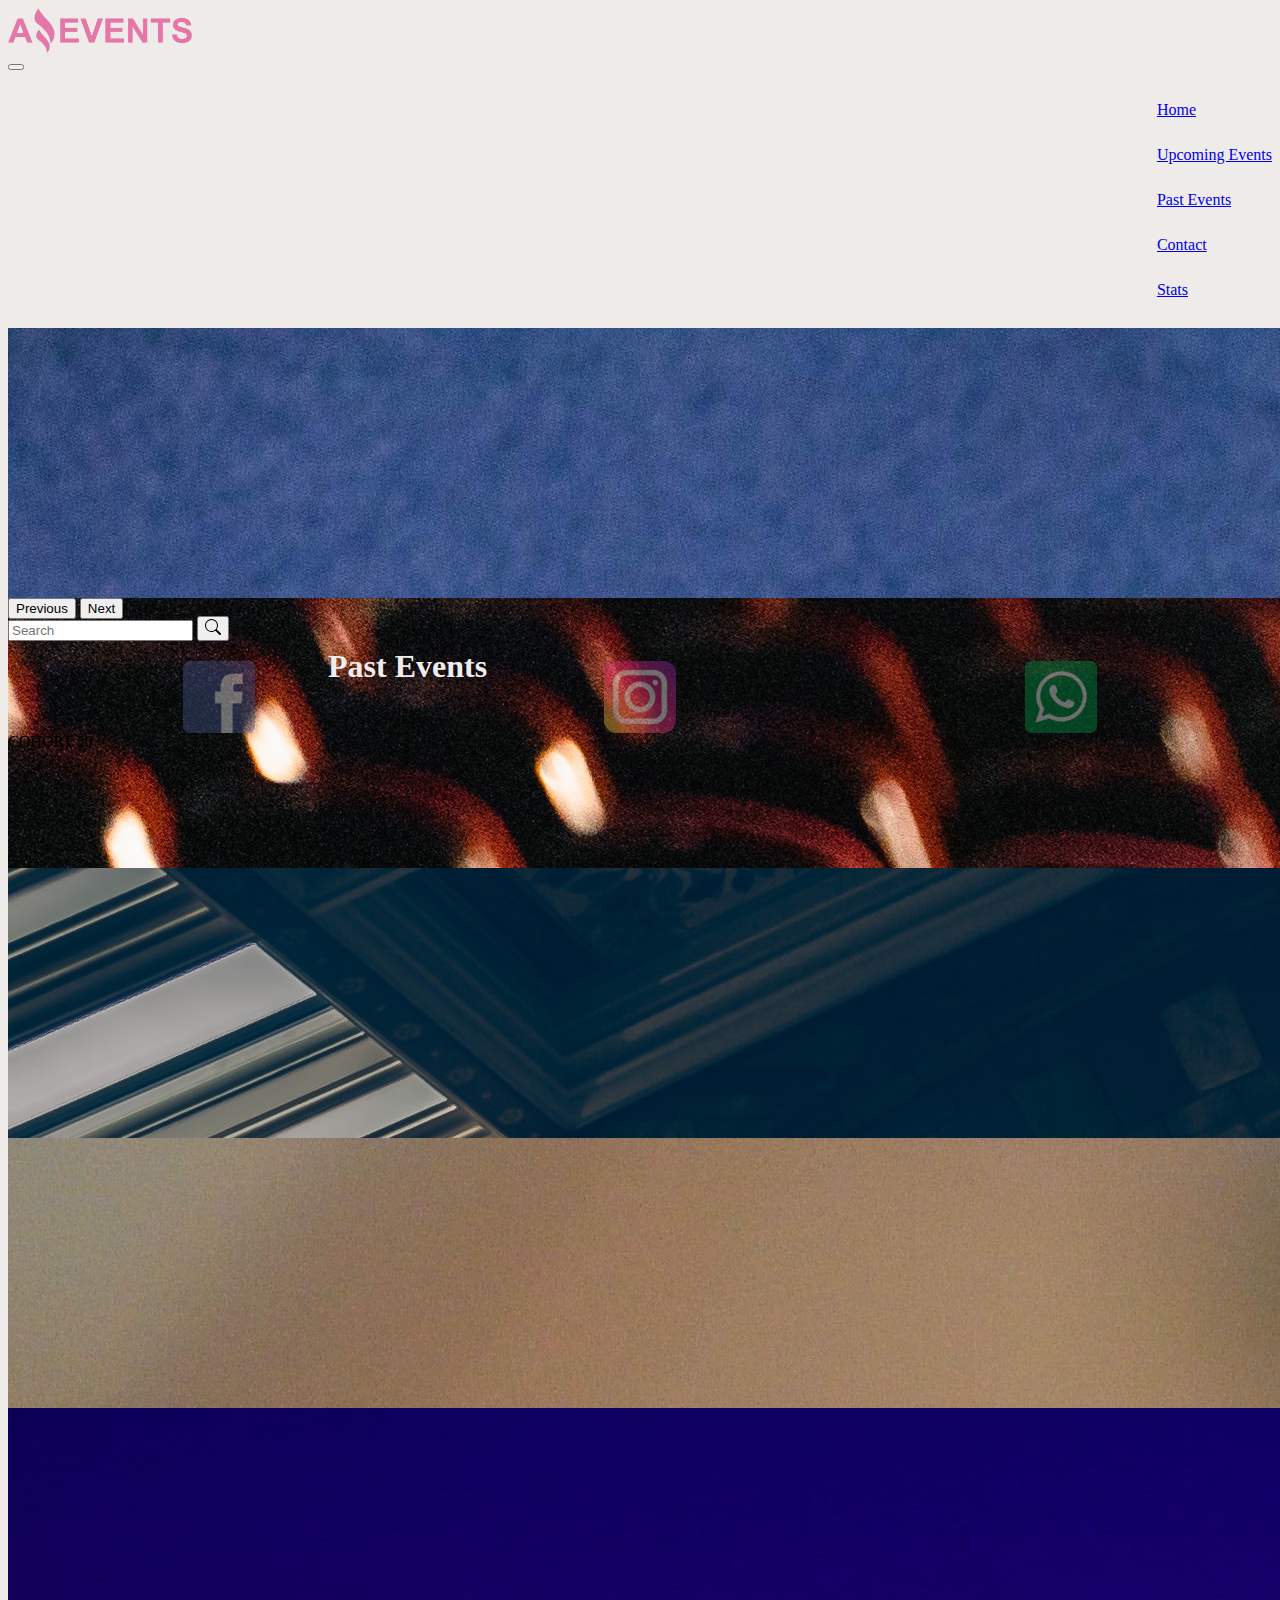
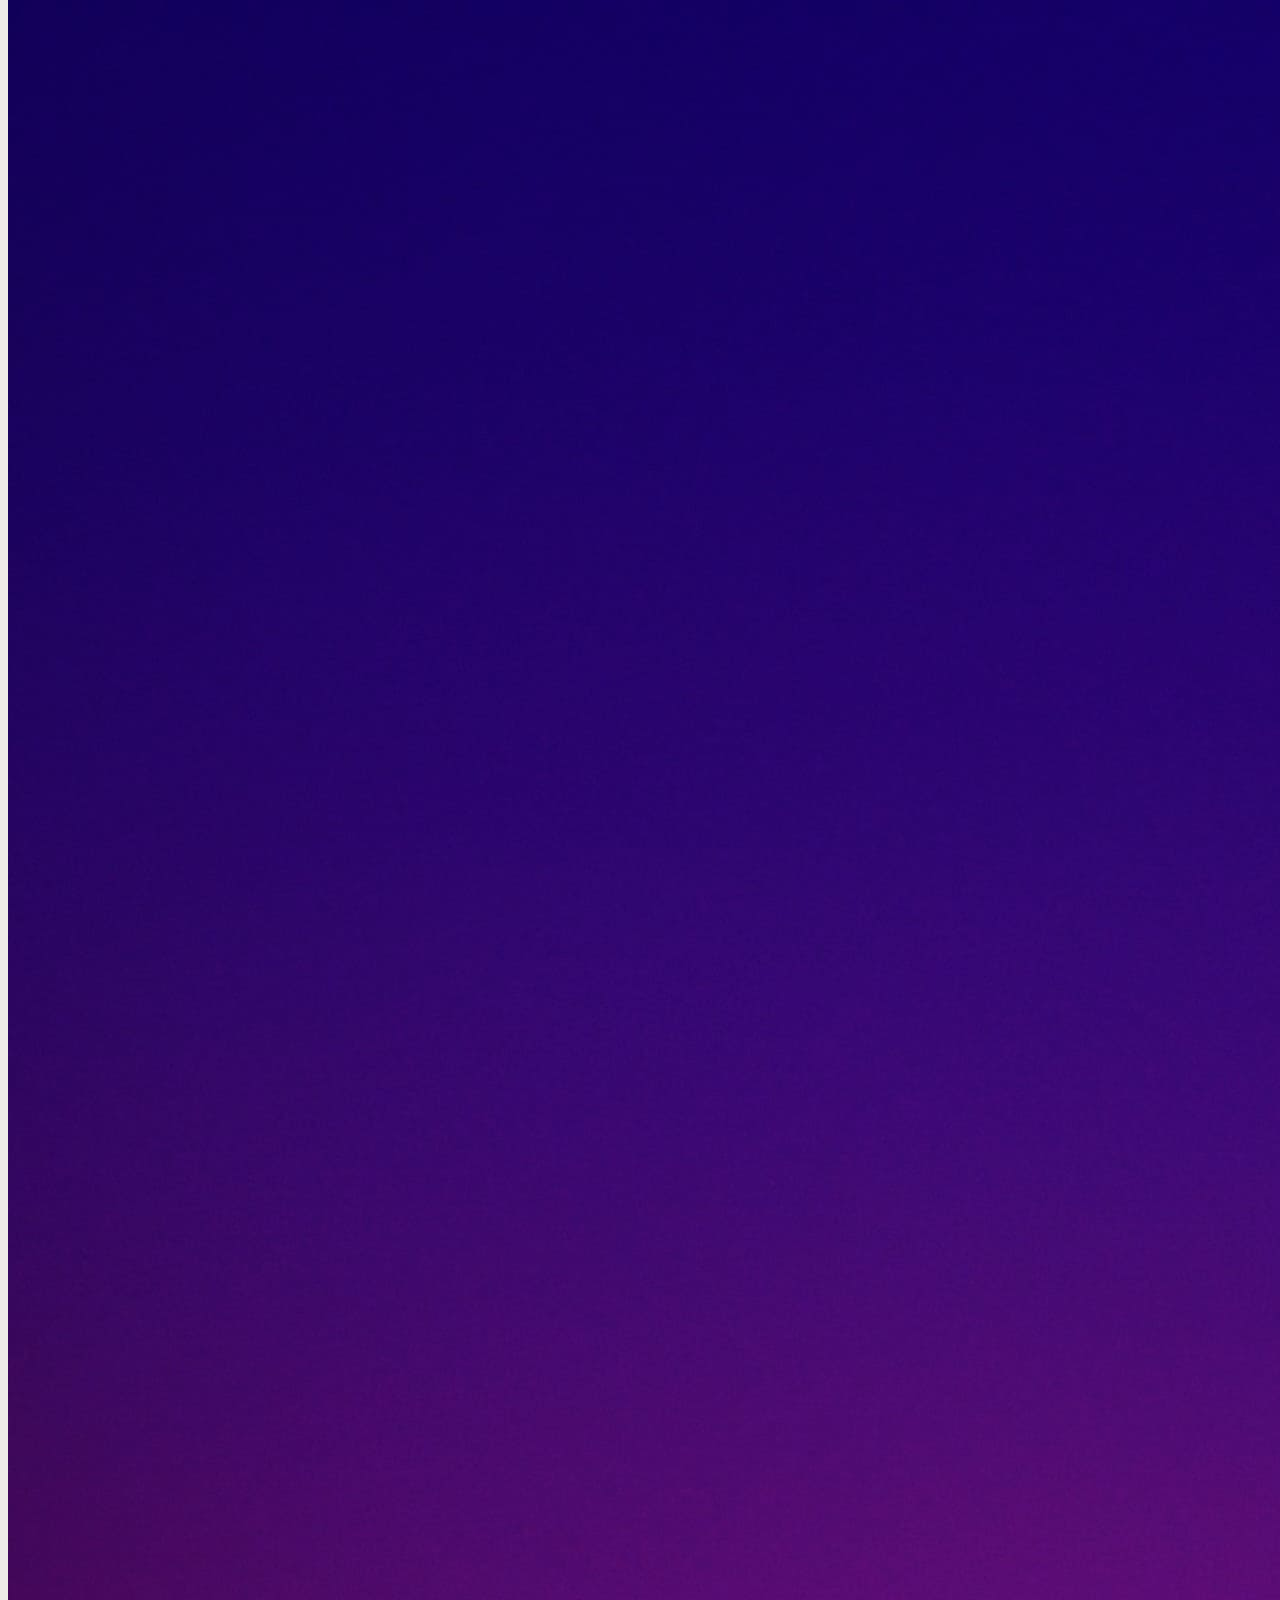
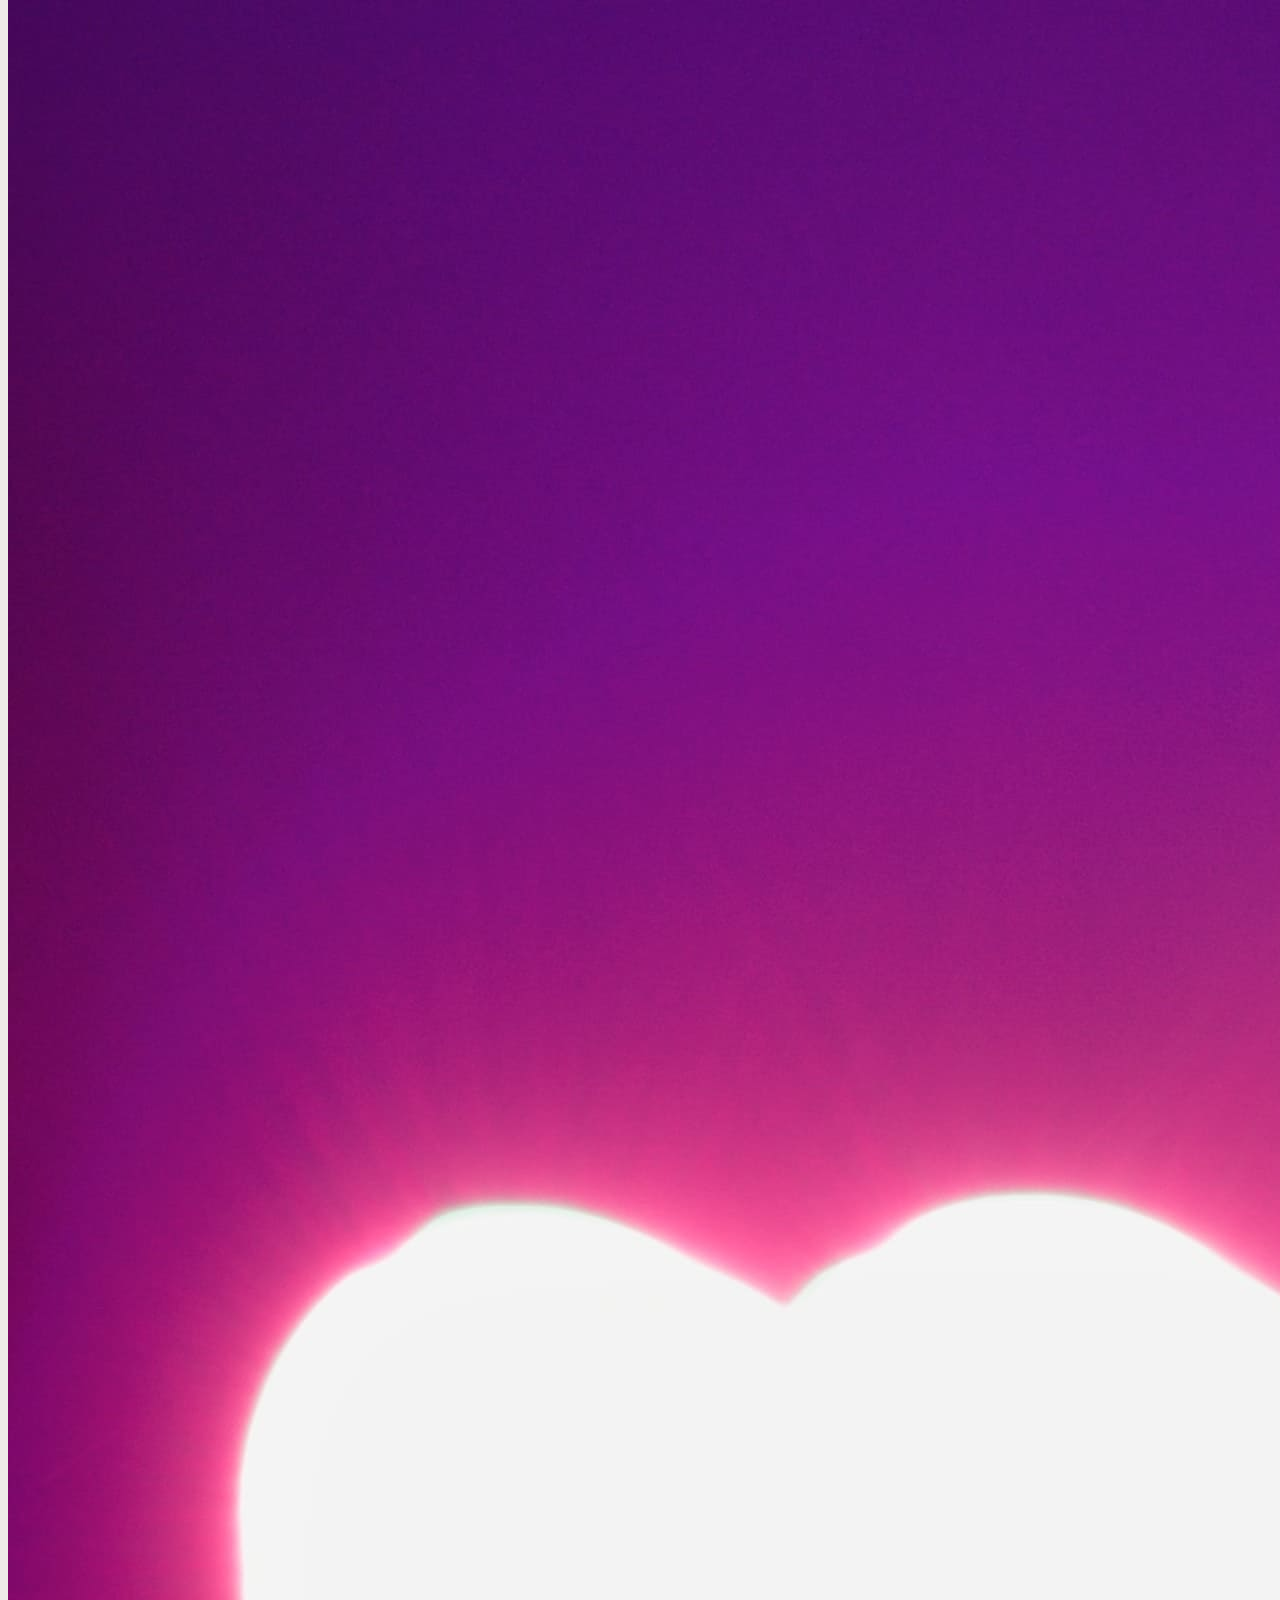
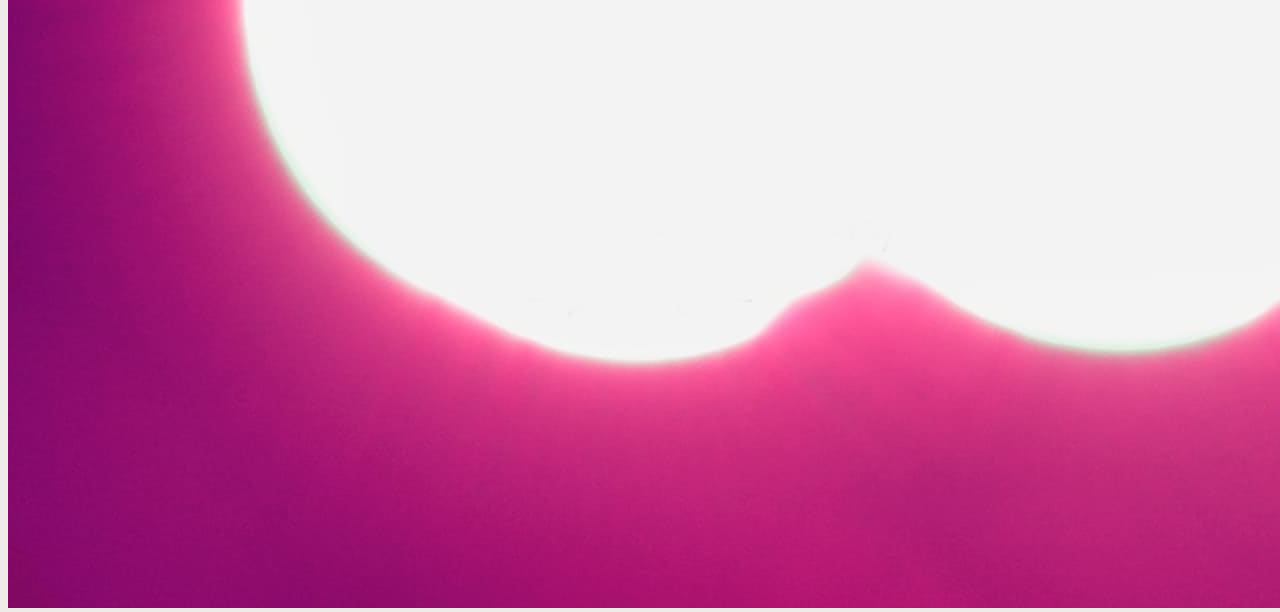
<file: assets/pages/pastEvents.html>
<!DOCTYPE html>
<html lang="en">

<head>
    <meta charset="UTF-8">
    <meta name="viewport" content="width=device-width, initial-scale=1.0">
    <title>Amazing Events - Past Events</title>
    <link rel="shortcut icon" href="../images/favicon.png" type="image/x-icon">
    <link href="https://cdn.jsdelivr.net/npm/bootstrap@5.3.1/dist/css/bootstrap.min.css" rel="stylesheet"
        integrity="sha384-4bw+/aepP/YC94hEpVNVgiZdgIC5+VKNBQNGCHeKRQN+PtmoHDEXuppvnDJzQIu9" crossorigin="anonymous">
    <link rel="stylesheet" href="../styles/style.css">
</head>

<body>
    <nav class="navbar navbar-expand-lg bg-body-tertiary ">
        <div class="container-fluid d-flex justify-content-between  ">
            <a class="navbar-brand col-lg-4" href="../../index.html"><img src="../images/amazing_brand.png"
                    alt="Amazing events logo"></a>
            <button class="navbar-toggler" type="button" data-bs-toggle="collapse" data-bs-target="#navbarNav"
                aria-controls="navbarNav" aria-expanded="false" aria-label="Toggle navigation">
                <span class="navbar-toggler-icon"></span>
            </button>
            <div class="collapse navbar-collapse " id="navbarNav">
                <ul class="navbar-nav gap-3">
                    <li class="nav-item btn btn-outline-danger">
                        <a class="nav-link " href="../../index.html">Home</a>
                    </li>
                    <li class="nav-item btn btn-outline-danger">
                        <a class="nav-link" href="./upcomingEvents.html">Upcoming Events</a>
                    </li>
                    <li class="nav-item btn btn-outline-danger">
                        <a class="nav-link active" aria-current="page" href="#">Past Events</a>
                    </li>
                    <li class="nav-item btn btn-outline-danger">
                        <a class="nav-link" href="./contact.html">Contact</a>
                    </li>
                    <li class="nav-item btn btn-outline-danger">
                        <a class="nav-link" href="./stats.html">Stats</a>
                    </li>
                </ul>
            </div>
        </div>
    </nav>

    <header id="hIndex">
        <div id="headerCarousel" class="carousel slide carousel-fade " data-bs-ride="carousel">
            <div class="carousel-inner d-flex">
                <h1 class="align-self-center col-6 text-center display-1 pagRef">Past Events</h1>
                <div class="carousel-item active">
                    <img src="../images/optional_banner_1.jpg" class="d-block w-100" alt="Banner food">
                </div>
                <div class="carousel-item">
                    <img src="../images/optional_banner_2.jpg" class="d-block w-100" alt="Banner teather">
                </div>
                <div class="carousel-item">
                    <img src="../images/optional_banner_3.jpg" class="d-block w-100" alt="Banner Museum">
                </div>
                <div class="carousel-item">
                    <img src="../images/optional_banner_4.jpg" class="d-block w-100" alt="Banner spots">
                </div>
                <div class="carousel-item">
                    <img src="../images/optional_banner_5.jpg" class="d-block w-100" alt="Banner music show">
                </div>
            </div>
            <button class="carousel-control-prev" type="button" data-bs-target="#headerCarousel" data-bs-slide="prev">
                <span class="carousel-control-prev-icon" aria-hidden="true"></span>
                <span class="visually-hidden">Previous</span>
            </button>
            <button class="carousel-control-next" type="button" data-bs-target="#headerCarousel" data-bs-slide="next">
                <span class="carousel-control-next-icon" aria-hidden="true"></span>
                <span class="visually-hidden">Next</span>
            </button>
        </div>
    </header>
    <hr>
    <main class=" d-flex flex-column gap-4 col-12 my-4">
        <!-- category -->
        <div class="d-flex flex-wrap m-3 gap-3 justify-content-between">
            <div id="filterBox" class="btn-group btn-group-sm d-flex flex-wrap   col-12 col-xl-8 col-xxl-8 " role="group" aria-label="Basic radio toggle button group">
              <!-- checkboxes-->
              
            </div>
            <!-- search -->
            <div class="container-fluid col-md-10 col-lg-4 col-xl-2 m-xl-0">
              <form class="d-flex" role="search">
                <input id="inputBtn" class="form-control me-2" type="search" placeholder="Search" aria-label="Search">
                <button id="searchBtn" class="btn btn-outline-danger" type="submit"><svg xmlns="http://www.w3.org/2000/svg" width="16" height="16"
                    fill="currentColor" class="bi bi-search" viewBox="0 0 16 16">
                    <path
                      d="M11.742 10.344a6.5 6.5 0 1 0-1.397 1.398h-.001c.03.04.062.078.098.115l3.85 3.85a1 1 0 0 0 1.415-1.414l-3.85-3.85a1.007 1.007 0 0 0-.115-.1zM12 6.5a5.5 5.5 0 1 1-11 0 5.5 5.5 0 0 1 11 0z" />
                  </svg></button>
              </form>
            </div>
          </div>
        <!-- cards -->
        <section id="cardsIndex" class="container-fluid d-flex flex-wrap justify-content-center gap-5 ">
            <!-- -->
           
            <!-- -->
        </section>
    </main>
    <hr>
    <footer class="d-flex flex-wrap p-5 col-12">
        <div class="d-flex gap-3 flex-md-row flex-lg-row align-self-center">
            <a href="https://www.facebook.com/">
                <img src="../images/facebook.png" alt="facebook logo">
            </a>
            <a href="https://www.instagram.com/">
                <img src="../images/instagram.png" alt="instagram logo">
            </a>
            <a href="https://web.whatsapp.com/">
                <img src="../images/whatsapp.png" alt="whatsapp logo">
            </a>
        </div>
        <p class="h-25 m-0 align-self-center display-5 h-75">COHORT 50</p>
    </footer>
    <!-- bootstrap -->
    <script type="module" src="../scripts/modules/functions.js"></script>
    <script src="https://cdn.jsdelivr.net/npm/bootstrap@5.3.1/dist/js/bootstrap.bundle.min.js"
        integrity="sha384-HwwvtgBNo3bZJJLYd8oVXjrBZt8cqVSpeBNS5n7C8IVInixGAoxmnlMuBnhbgrkm"
        crossorigin="anonymous"></script>
    <script type="module" src="../scripts/pastEvents.js"></script>
</body>

</html>
</file>
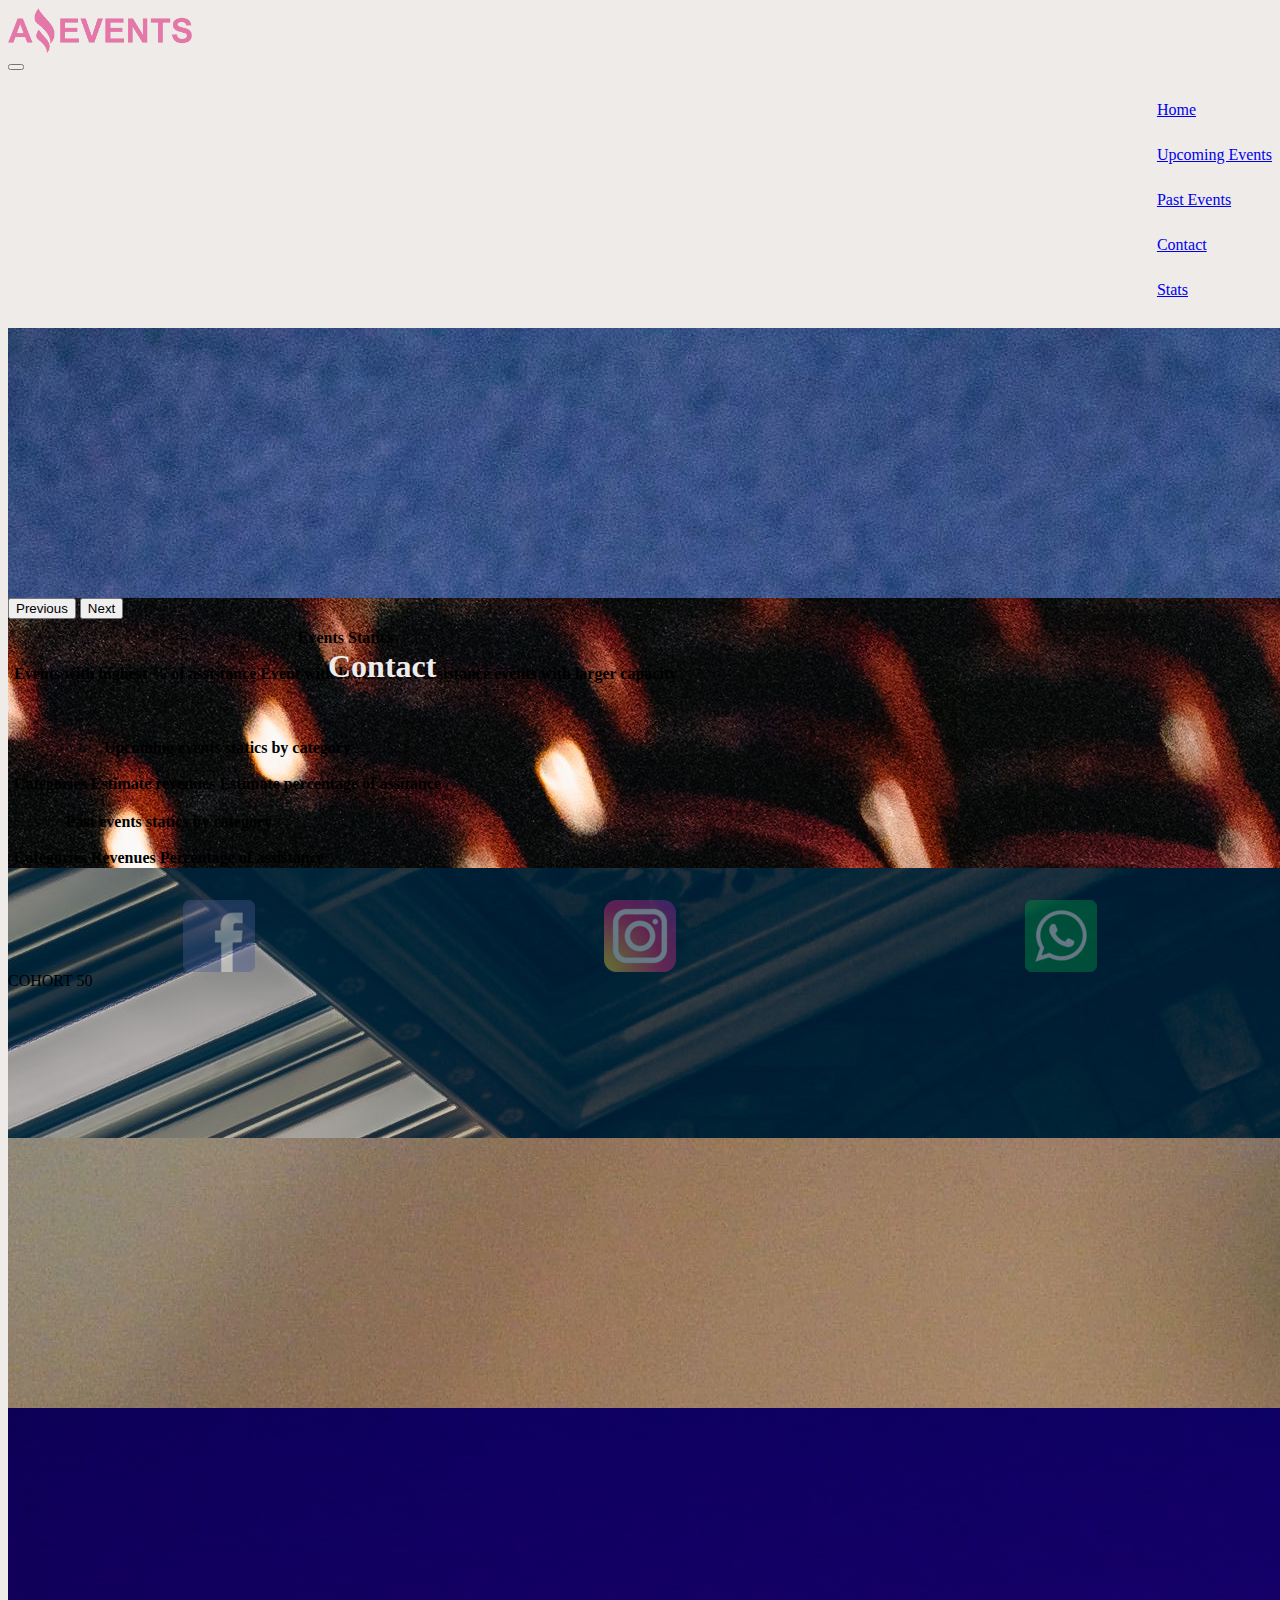
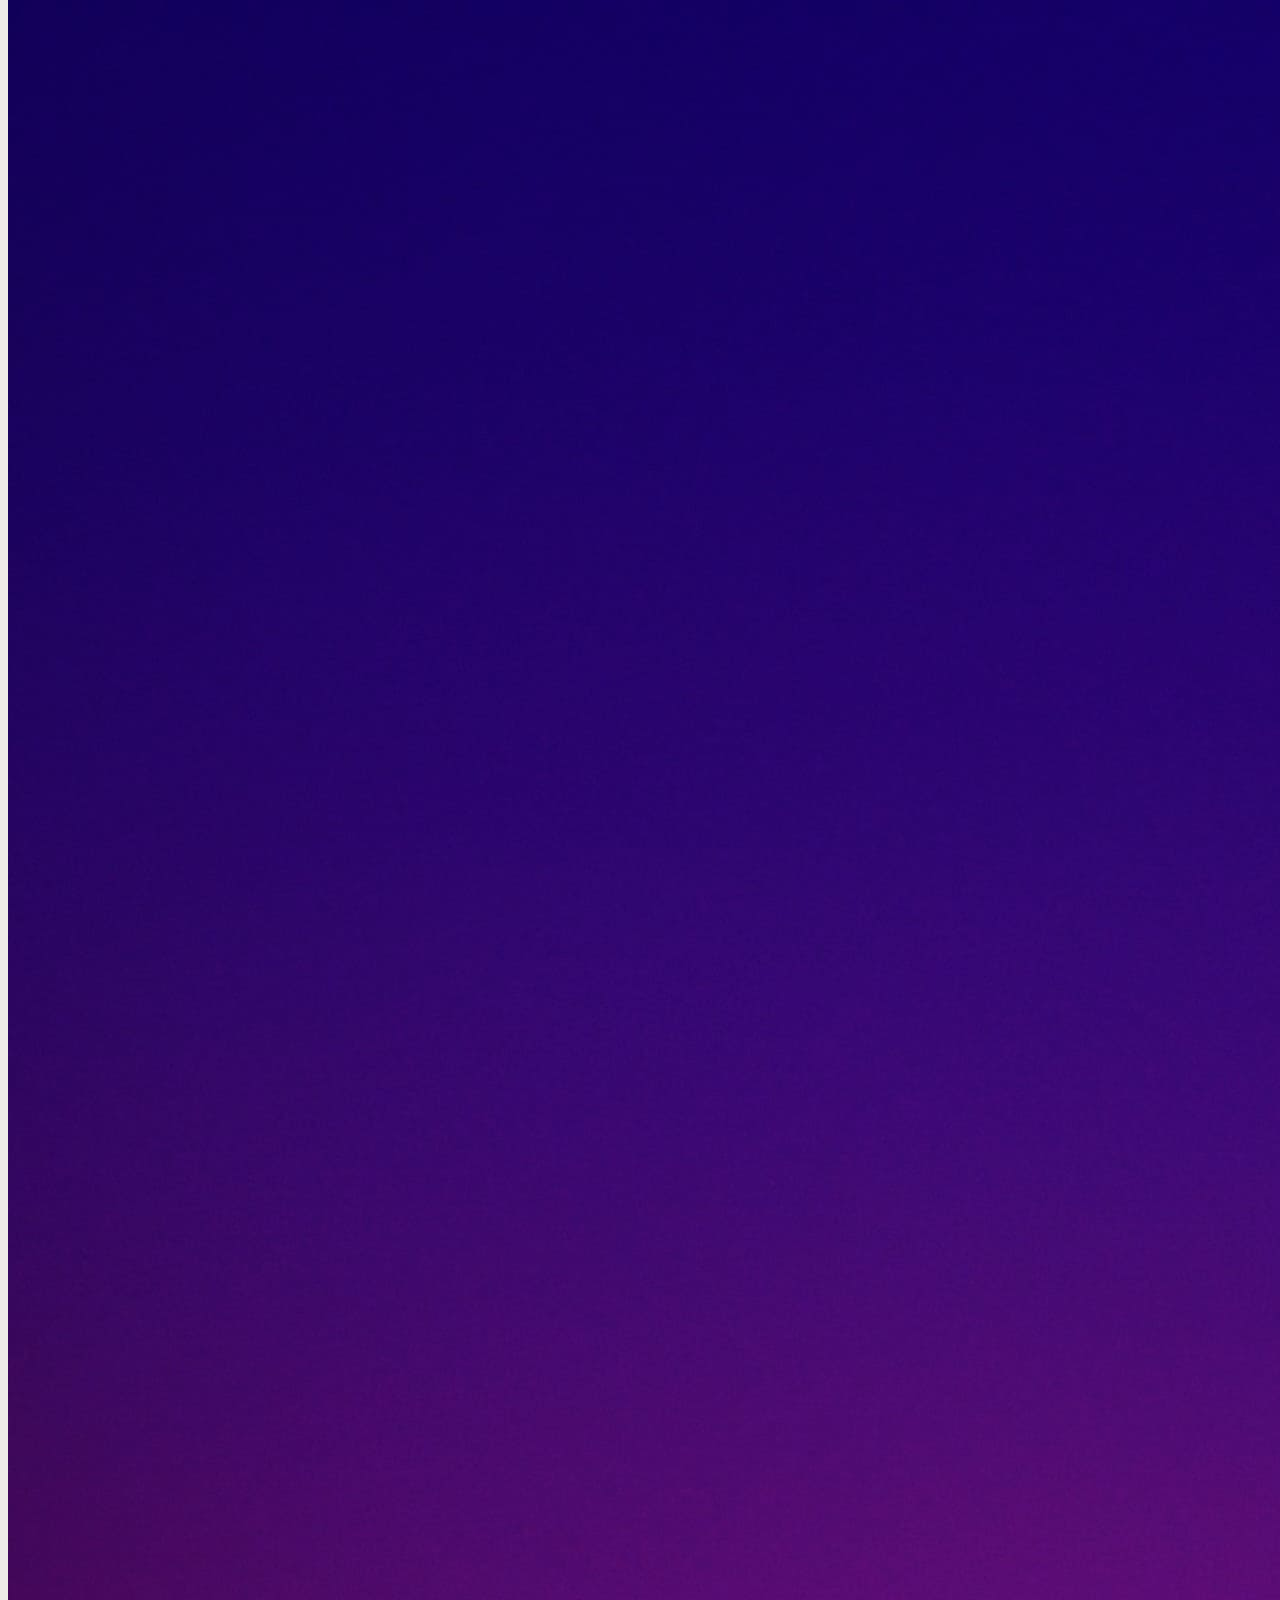
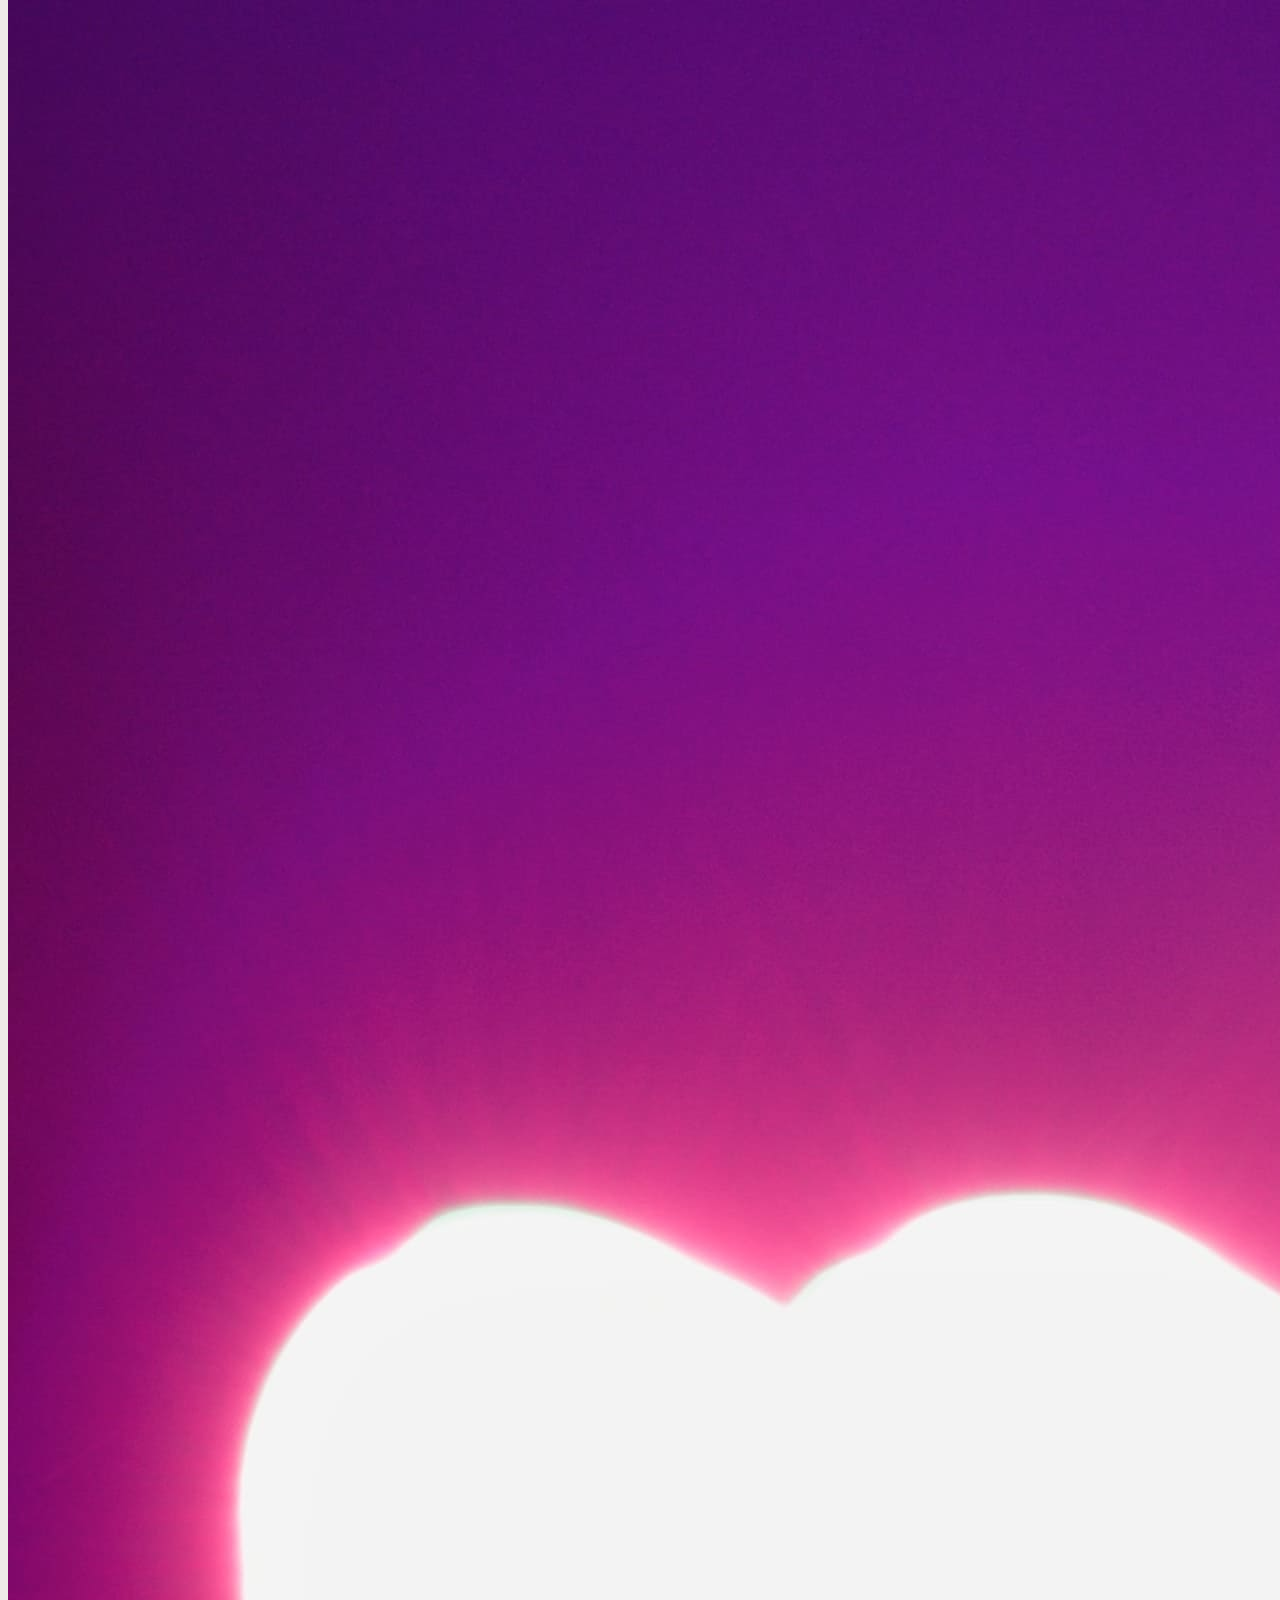
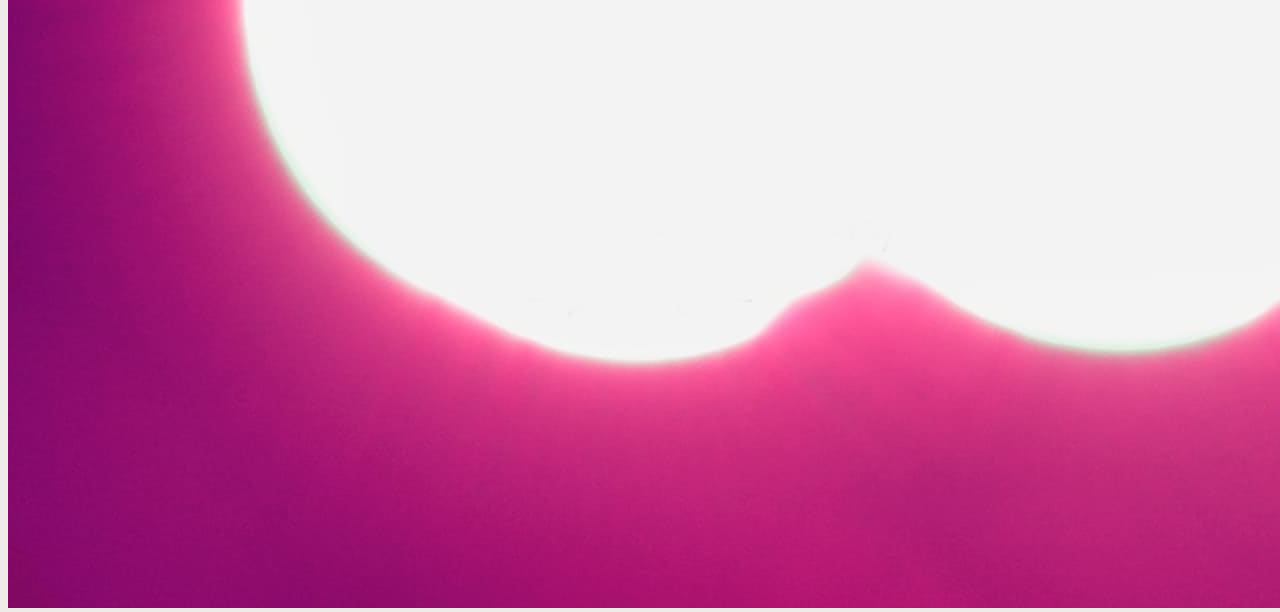
<file: assets/pages/stats.html>
<!DOCTYPE html>
<html lang="en">

<head>
    <meta charset="UTF-8">
    <meta name="viewport" content="width=device-width, initial-scale=1.0">
    <title>Amazing Events - Stats</title>
    <link rel="shortcut icon" href="../images/favicon.png" type="image/x-icon">
    <link href="https://cdn.jsdelivr.net/npm/bootstrap@5.3.1/dist/css/bootstrap.min.css" rel="stylesheet"
        integrity="sha384-4bw+/aepP/YC94hEpVNVgiZdgIC5+VKNBQNGCHeKRQN+PtmoHDEXuppvnDJzQIu9" crossorigin="anonymous">
    <link rel="stylesheet" href="../styles/style.css">
</head>

<body>
    <nav class="navbar navbar-expand-lg bg-body-tertiary ">
        <div class="container-fluid d-flex justify-content-between  ">
            <a class="navbar-brand col-lg-4" href="../../index.html"><img src="../images/amazing_brand.png"
                    alt="Amazing events logo"></a>
            <button class="navbar-toggler" type="button" data-bs-toggle="collapse" data-bs-target="#navbarNav"
                aria-controls="navbarNav" aria-expanded="false" aria-label="Toggle navigation">
                <span class="navbar-toggler-icon"></span>
            </button>
            <div class="collapse navbar-collapse " id="navbarNav">
                <ul class="navbar-nav gap-3">
                    <li class="nav-item btn btn-outline-danger">
                        <a class="nav-link " href="../../index.html">Home</a>
                    </li>
                    <li class="nav-item btn btn-outline-danger">
                        <a class="nav-link" href="./upcomingEvents.html">Upcoming Events</a>
                    </li>
                    <li class="nav-item btn btn-outline-danger">
                        <a class="nav-link" href="./pastEvents.html">Past Events</a>
                    </li>
                    <li class="nav-item btn btn-outline-danger">
                        <a class="nav-link"  href="./contact.html">Contact</a>
                    </li>
                    <li class="nav-item btn btn-outline-danger">
                        <a class="nav-link active" aria-current="page" href="#">Stats</a>
                    </li>
                </ul>
            </div>
        </div>
    </nav>

    <header id="hIndex">
        <div id="headerCarousel" class="carousel slide carousel-fade " data-bs-ride="carousel">
            <div class="carousel-inner d-flex">
                <h1 class="align-self-center col-6 text-center display-1">Contact</h1>
                <div class="carousel-item active">
                    <img src="../images/optional_banner_1.jpg" class="d-block w-100" alt="Banner food">
                </div>
                <div class="carousel-item">
                    <img src="../images/optional_banner_2.jpg" class="d-block w-100" alt="Banner teather">
                </div>
                <div class="carousel-item">
                    <img src="../images/optional_banner_3.jpg" class="d-block w-100" alt="Banner Museum">
                </div>
                <div class="carousel-item">
                    <img src="../images/optional_banner_4.jpg" class="d-block w-100" alt="Banner spots">
                </div>
                <div class="carousel-item">
                    <img src="../images/optional_banner_5.jpg" class="d-block w-100" alt="Banner music show">
                </div>
            </div>
            <button class="carousel-control-prev" type="button" data-bs-target="#headerCarousel" data-bs-slide="prev">
                <span class="carousel-control-prev-icon" aria-hidden="true"></span>
                <span class="visually-hidden">Previous</span>
            </button>
            <button class="carousel-control-next" type="button" data-bs-target="#headerCarousel" data-bs-slide="next">
                <span class="carousel-control-next-icon" aria-hidden="true"></span>
                <span class="visually-hidden">Next</span>
            </button>
        </div>
    </header>
    <hr>
    <main class="py-2 d-flex flex-column align-items-center">
        <div class="container">
            <table class="table table-dark  table-striped">
                <tr>
                <td>
                    <table class="table table-secondary table-striped-columns">
                        <thead class="table-dark">
                            <tr>
                                <th colspan="3">Events Statics</th>
                            </tr>
                            <tr>
                                <th class="col-4">Events with highest % of assistance</th>
                                <th class="col-4">Event with lowest % of assistance</th>
                                <th class="col-4">events with larger capacity</th>
                            </tr>
                        </thead>
                        <tbody>
                            <tr>
                                <td id="highest"></td>
                                <td id="lowest"></td>
                                <td id="largest"></td>
                            </tr>
                        </tbody>
                    </table>
                    <table class="table table-secondary table-striped-columns">
                        <thead class="table-dark">
                            <tr>
                                <th colspan="3">Upcoming events statics by category</th>
                            </tr>
                            <tr>
                                <th class="col-4">Categories</th>
                                <th class="col-4">Estimate revenues</th>
                                <th class="col-4">Estimate percentage of assitance</th>
                            </tr>
                        </thead>
                        <tbody id="upcomingEvents">
                            <!--tabla-->
                        </tbody>
                    </table>
                    <table class="table table-secondary table-striped-columns">
                        <thead class="table-dark">
                            <tr>
                                <th colspan="3">Past events statics by category</th>
                            </tr>
                            <tr>
                                <th class="col-4">Categories</th>
                                <th class="col-4">Revenues</th>
                                <th class="col-4">Percentage of assistance</th>
                            </tr>
                        </thead>
                        <tbody id="pastEvents">
                        <!--tabla-->    
                        </tbody>
                    </table>
                </td>
            </tr>
        </table>
    </div>
    </main>
    <hr>
    <footer class="d-flex flex-wrap p-5 col-12">
        <div class="d-flex gap-3 flex-md-row flex-lg-row align-self-center">
            <a href="https://www.facebook.com/">
                <img src="../images/facebook.png" alt="facebook logo">
            </a>
            <a href="https://www.instagram.com/">
                <img src="../images/instagram.png" alt="instagram logo">
            </a>
            <a href="https://web.whatsapp.com/">
                <img src="../images/whatsapp.png" alt="whatsapp logo">
            </a>
        </div>
        <p class="h-25 m-0 align-self-center display-5 h-75">COHORT 50</p>
    </footer>
    <!-- bootstrap -->
    <script type="module" src="../scripts/modules/functions.js"></script>
    <script src="https://cdn.jsdelivr.net/npm/bootstrap@5.3.1/dist/js/bootstrap.bundle.min.js"
        integrity="sha384-HwwvtgBNo3bZJJLYd8oVXjrBZt8cqVSpeBNS5n7C8IVInixGAoxmnlMuBnhbgrkm"
        crossorigin="anonymous"></script>
    <script type="module" src="../scripts/stats.js"></script>
</body>

</html>
</file>
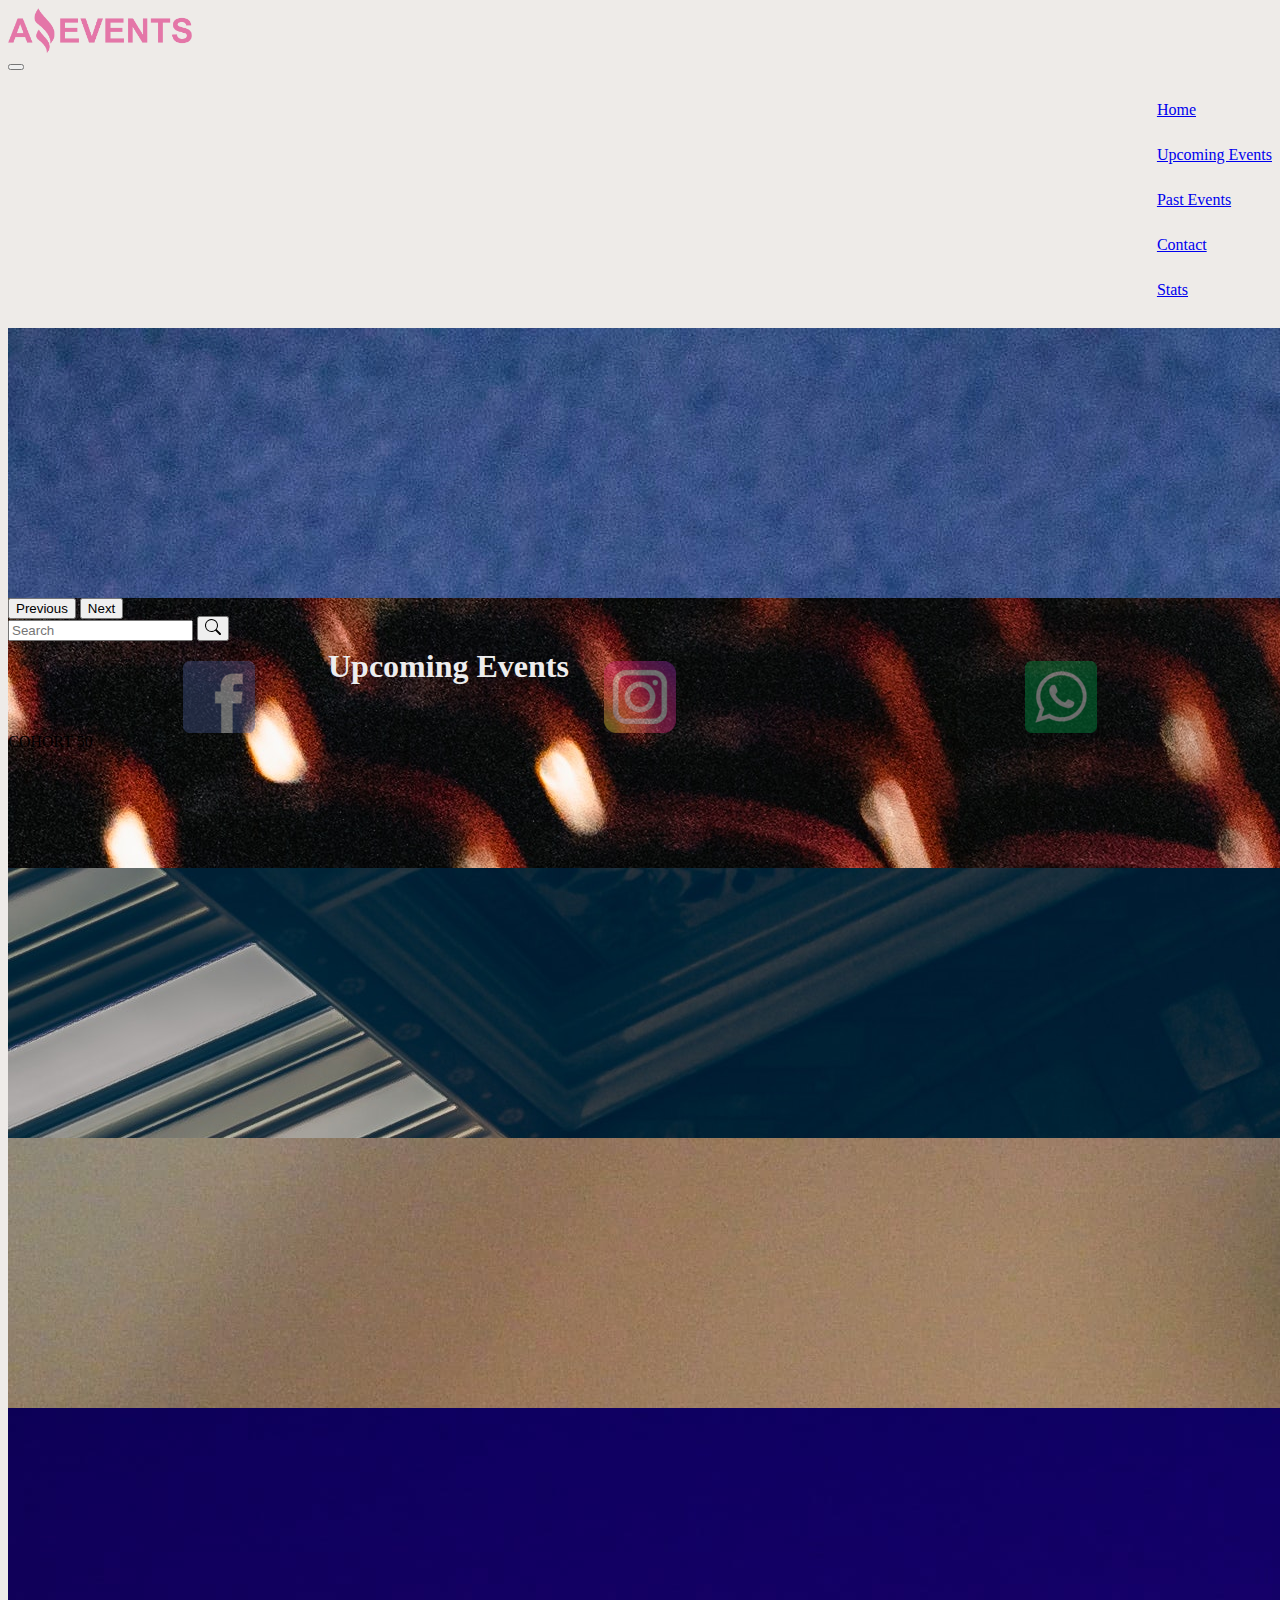
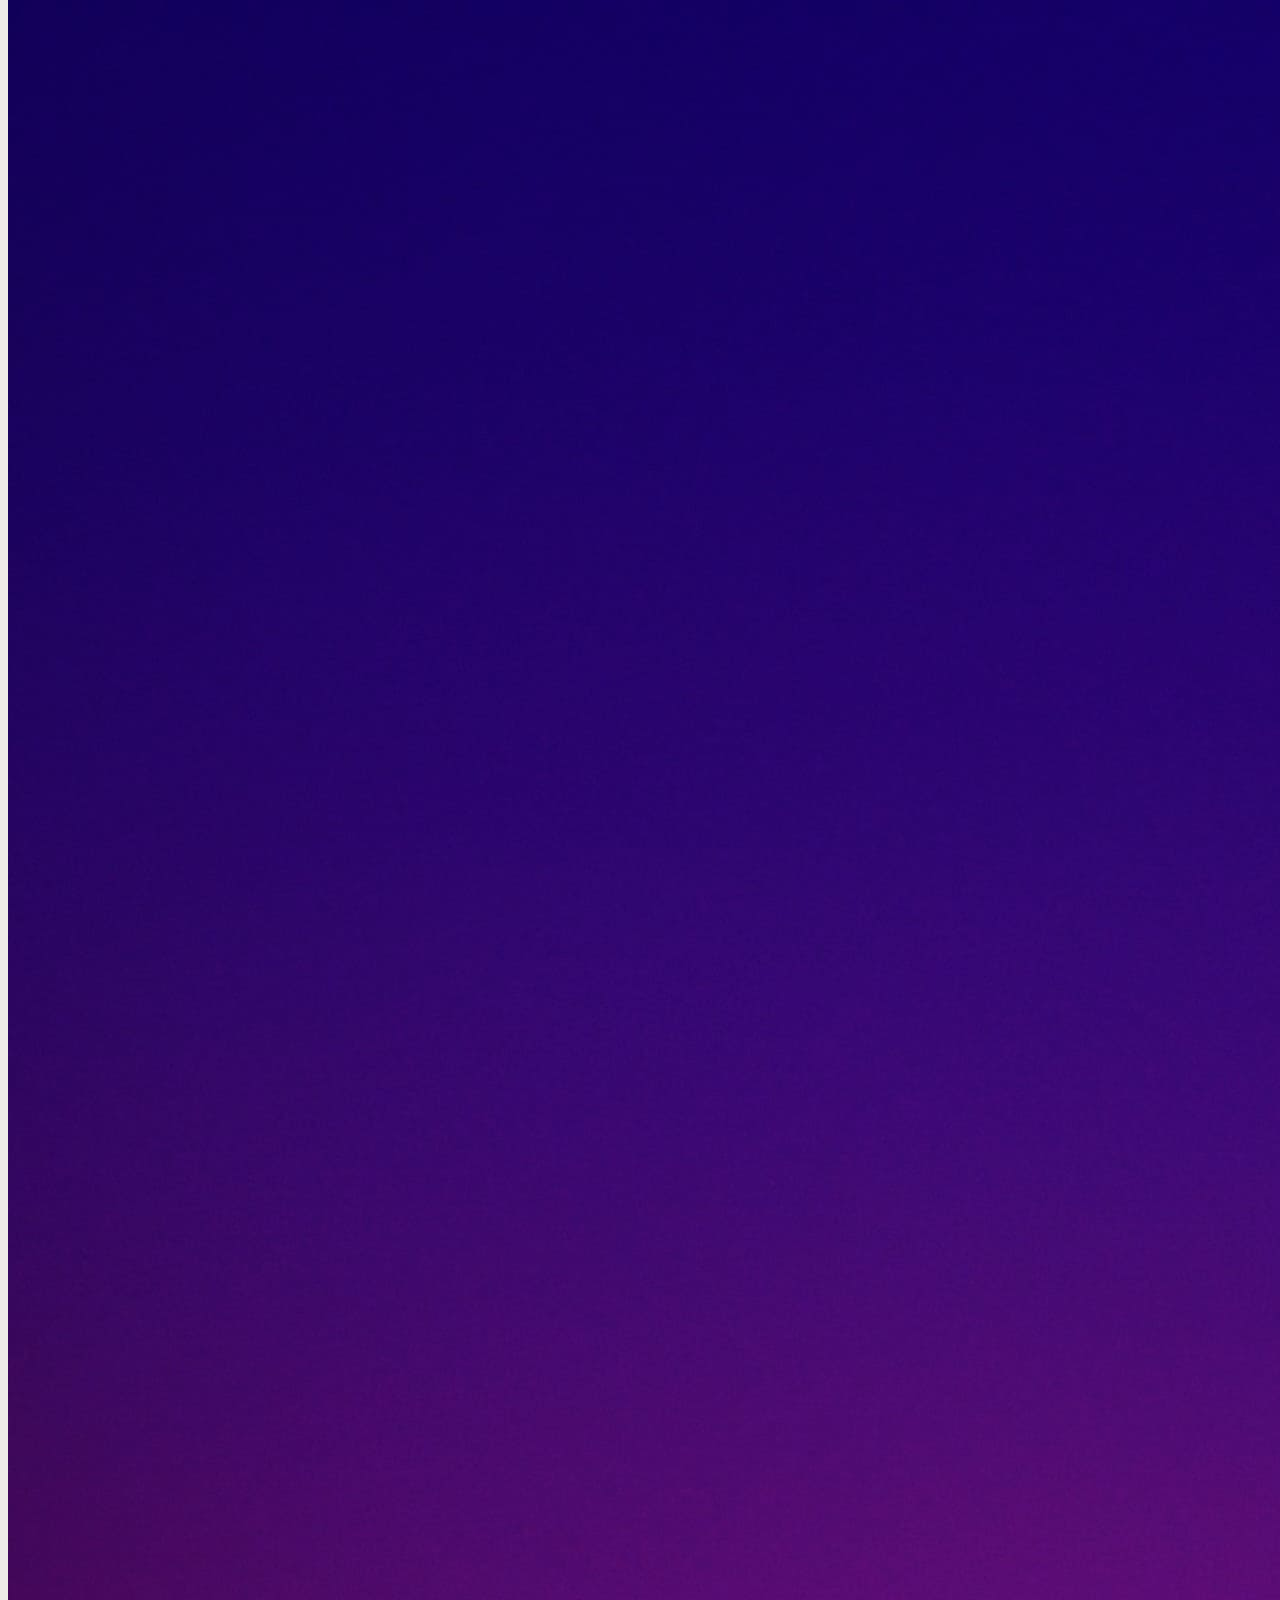
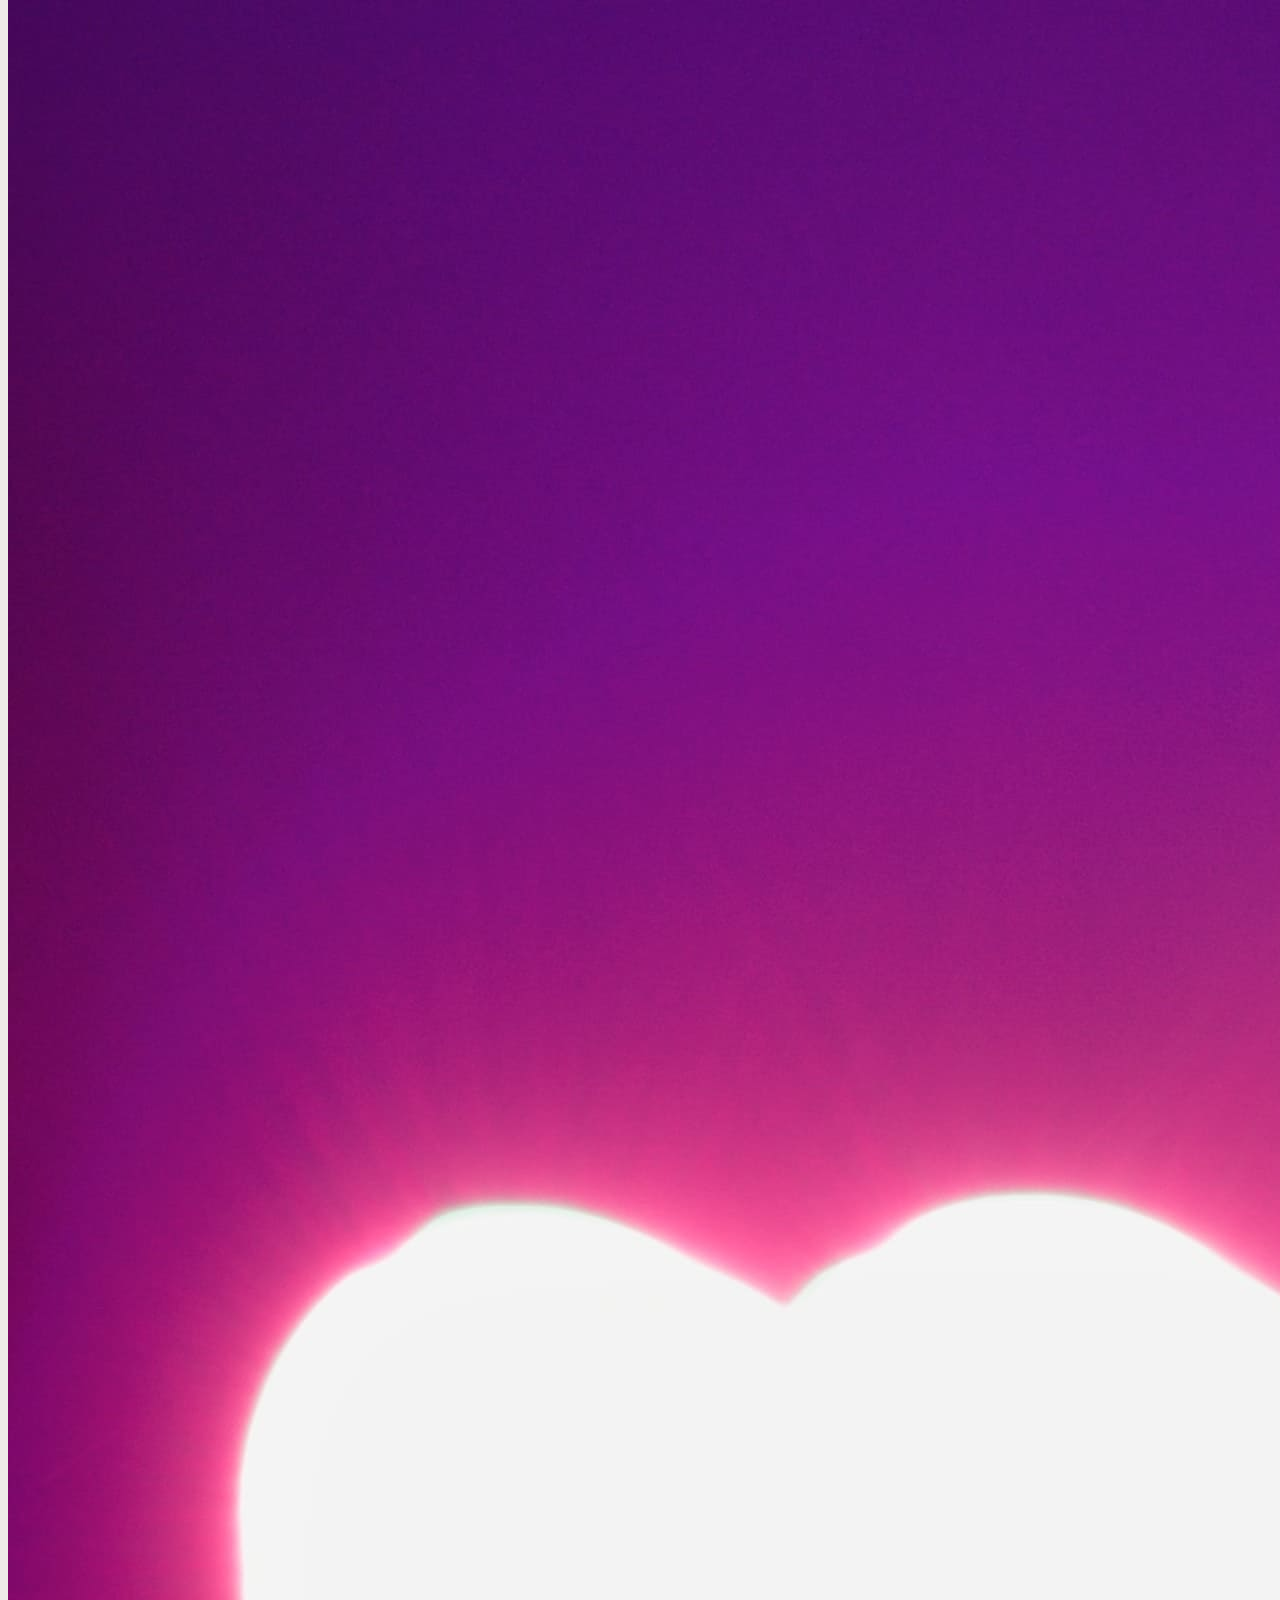
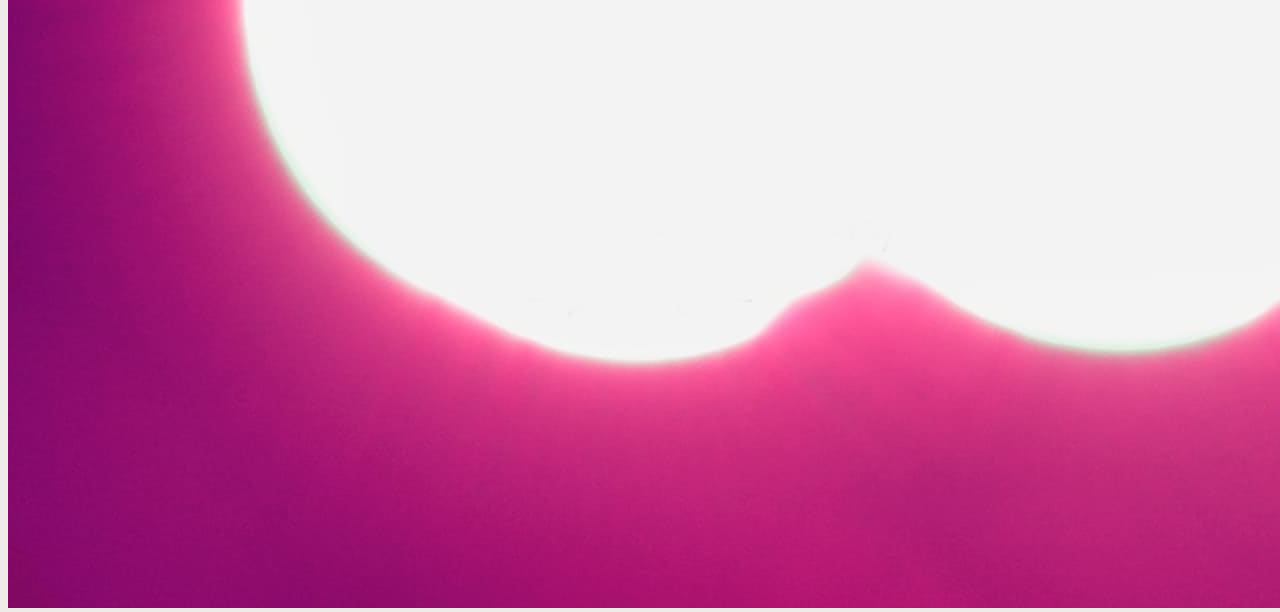
<file: assets/pages/upcomingEvents.html>
<!DOCTYPE html>
<html lang="en">

<head>
    <meta charset="UTF-8">
    <meta name="viewport" content="width=device-width, initial-scale=1.0">
    <title>Amazing Events - Upcoming events</title>
    <link rel="shortcut icon" href="../images/favicon.png" type="image/x-icon">
    <link href="https://cdn.jsdelivr.net/npm/bootstrap@5.3.1/dist/css/bootstrap.min.css" rel="stylesheet"
        integrity="sha384-4bw+/aepP/YC94hEpVNVgiZdgIC5+VKNBQNGCHeKRQN+PtmoHDEXuppvnDJzQIu9" crossorigin="anonymous">
    <link rel="stylesheet" href="../styles/style.css">
</head>

<body>
    <nav class="navbar navbar-expand-lg bg-body-tertiary ">
        <div class="container-fluid d-flex justify-content-between  ">
            <a class="navbar-brand col-lg-4" href="../../index.html"><img src="../images/amazing_brand.png"
                    alt="Amazing events logo"></a>
            <button class="navbar-toggler" type="button" data-bs-toggle="collapse" data-bs-target="#navbarNav"
                aria-controls="navbarNav" aria-expanded="false" aria-label="Toggle navigation">
                <span class="navbar-toggler-icon"></span>
            </button>
            <div class="collapse navbar-collapse " id="navbarNav">
                <ul class="navbar-nav gap-3">
                    <li class="nav-item btn btn-outline-danger">
                        <a class="nav-link " href="../../index.html">Home</a>
                    </li>
                    <li class="nav-item btn btn-outline-danger">
                        <a class="nav-link active" aria-current="page" href="#">Upcoming Events</a>
                    </li>
                    <li class="nav-item btn btn-outline-danger">
                        <a class="nav-link" href="./pastEvents.html">Past Events</a>
                    </li>
                    <li class="nav-item btn btn-outline-danger">
                        <a class="nav-link" href="./contact.html">Contact</a>
                    </li>
                    <li class="nav-item btn btn-outline-danger">
                        <a class="nav-link" href="./stats.html">Stats</a>
                    </li>
                </ul>
            </div>
        </div>
    </nav>

    <header id="hIndex">
        <div id="headerCarousel" class="carousel slide carousel-fade " data-bs-ride="carousel">
            <div class="carousel-inner d-flex">
                <h1 class="align-self-center col-6 text-center display-1 pagRef">Upcoming Events</h1>
                <div class="carousel-item active">
                    <img src="../images/optional_banner_1.jpg" class="d-block w-100" alt="Banner food">
                </div>
                <div class="carousel-item">
                    <img src="../images/optional_banner_2.jpg" class="d-block w-100" alt="Banner teather">
                </div>
                <div class="carousel-item">
                    <img src="../images/optional_banner_3.jpg" class="d-block w-100" alt="Banner Museum">
                </div>
                <div class="carousel-item">
                    <img src="../images/optional_banner_4.jpg" class="d-block w-100" alt="Banner spots">
                </div>
                <div class="carousel-item">
                    <img src="../images/optional_banner_5.jpg" class="d-block w-100" alt="Banner music show">
                </div>
            </div>
            <button class="carousel-control-prev" type="button" data-bs-target="#headerCarousel" data-bs-slide="prev">
                <span class="carousel-control-prev-icon" aria-hidden="true"></span>
                <span class="visually-hidden">Previous</span>
            </button>
            <button class="carousel-control-next" type="button" data-bs-target="#headerCarousel" data-bs-slide="next">
                <span class="carousel-control-next-icon" aria-hidden="true"></span>
                <span class="visually-hidden">Next</span>
            </button>
        </div>
    </header>
    <hr>
    <main class=" d-flex flex-column gap-4 col-12 my-4">
        <!-- category -->
        <div class="d-flex flex-wrap m-3 gap-3 justify-content-between">
            <div id="filterBox" class="btn-group btn-group-sm d-flex flex-wrap   col-12 col-xl-8 col-xxl-8 " role="group" aria-label="Basic radio toggle button group">
              <!-- checkboxes-->
              
            </div>
            <!-- search -->
            <div class="container-fluid col-md-10 col-lg-4 col-xl-2 m-xl-0">
              <form class="d-flex" role="search">
                <input id="inputBtn" class="form-control me-2" type="search" placeholder="Search" aria-label="Search">
                <button id="searchBtn" class="btn btn-outline-danger" type="submit"><svg xmlns="http://www.w3.org/2000/svg" width="16" height="16"
                    fill="currentColor" class="bi bi-search" viewBox="0 0 16 16">
                    <path
                      d="M11.742 10.344a6.5 6.5 0 1 0-1.397 1.398h-.001c.03.04.062.078.098.115l3.85 3.85a1 1 0 0 0 1.415-1.414l-3.85-3.85a1.007 1.007 0 0 0-.115-.1zM12 6.5a5.5 5.5 0 1 1-11 0 5.5 5.5 0 0 1 11 0z" />
                  </svg></button>
              </form>
            </div>
          </div>
        <!-- cards -->
        <section id="cardsIndex" class="container-fluid d-flex flex-wrap justify-content-center gap-5 ">
            <!-- -->
            
            <!-- -->
        </section>
    </main>
    <hr>
    <footer class="d-flex flex-wrap p-5 col-12">
        <div class="d-flex gap-3 flex-md-row flex-lg-row align-self-center">
            <a href="https://www.facebook.com/">
                <img src="../images/facebook.png" alt="facebook logo">
            </a>
            <a href="https://www.instagram.com/">
                <img src="../images/instagram.png" alt="instagram logo">
            </a>
            <a href="https://web.whatsapp.com/">
                <img src="../images/whatsapp.png" alt="whatsapp logo">
            </a>
        </div>
        <p class="h-25 m-0 align-self-center display-5 h-75">COHORT 50</p>
    </footer>
    <!-- bootstrap -->
    <script type="module" src="../scripts/modules/functions.js"></script>
    <script src="https://cdn.jsdelivr.net/npm/bootstrap@5.3.1/dist/js/bootstrap.bundle.min.js"
        integrity="sha384-HwwvtgBNo3bZJJLYd8oVXjrBZt8cqVSpeBNS5n7C8IVInixGAoxmnlMuBnhbgrkm"
        crossorigin="anonymous"></script>
    <script type="module" src="../scripts/upcomingEvents.js"></script>
</body>

</html>
</file>
<file: assets/styles/style.css>
:root {
    --color-text-const: #EDEDED;
    --color-backgroud: rgb(158, 152, 214);
    --color-grey: #eeebe8;
    --color-salmon: #FF8787;
    --color-rosado: #E26868;
    --color-rosado-o: #c53737;

}

a {

    display: flex;
    align-self: center;
}

p {
    margin: 0;
}

body {
    background-color: var(--color-grey);
}

nav img,
nav li {
    padding: 0 !important;
    height: 5vh;
    display: flex;
}

nav img {
    opacity: 0.5;
}

nav img:hover {
    opacity: 1;
}

footer img {
    opacity: 0.4;
}

footer img:hover {
    opacity: 0.8;
}



.radiusCard {
    border-radius: 10px;
}

h1 {
    color: var(--color-text-const);
    position: absolute;
    z-index: 5;
    margin: 25vw;
}

h2 {
    text-align: center;
    color: var(--color-rosado);
}

#cardsIndex img {
    height: 13rem;
    object-fit: cover;
}

th,
td {
    height: 2rem;
}

#formCont {
    background-color: var(--color-salmon);
}

table {
    margin-bottom: 0 !important;
}

hr {
    color: var(--color-rosado);
}

footer {
    border-width: 2px 0 2px 0;
    border-style: solid;
    border-color: var(--color-rosado);
    gap: 1rem;
    background-color: var(--color-salmon);
    justify-content: center;
}

footer div {

    display: flex;
    justify-content: space-around;
}

@media only screen and (min-width: 768px) and (max-width: 1024px) {

    #headerCarousel,
    #headerCarousel div {
        height: auto;
        width: 100vw;
    }

    footer {
        justify-content: space-between;
    }

    #mainInx {
        height: auto;
    }
    #filterBox{
        justify-content: center !important;
    }

}



@media only screen and (min-width: 1024px) {
    #message{
        height: 30vh;
    }
    #headerCarousel,
    #headerCarousel div {
        height: 30vh;
        max-width: 100vw !important;
    }

    #navbarNav {
        display: flex;
        justify-content: end;
    }

    /* #cardsIndex>div {
        width: 18vw;
    } */

    #mainInx {
        height: auto;
    }

    footer {
        min-height: 20vh;
        justify-content: space-between;
    }

    #detailCard p {
        font-size: 2rem;
    }
}
</file>
